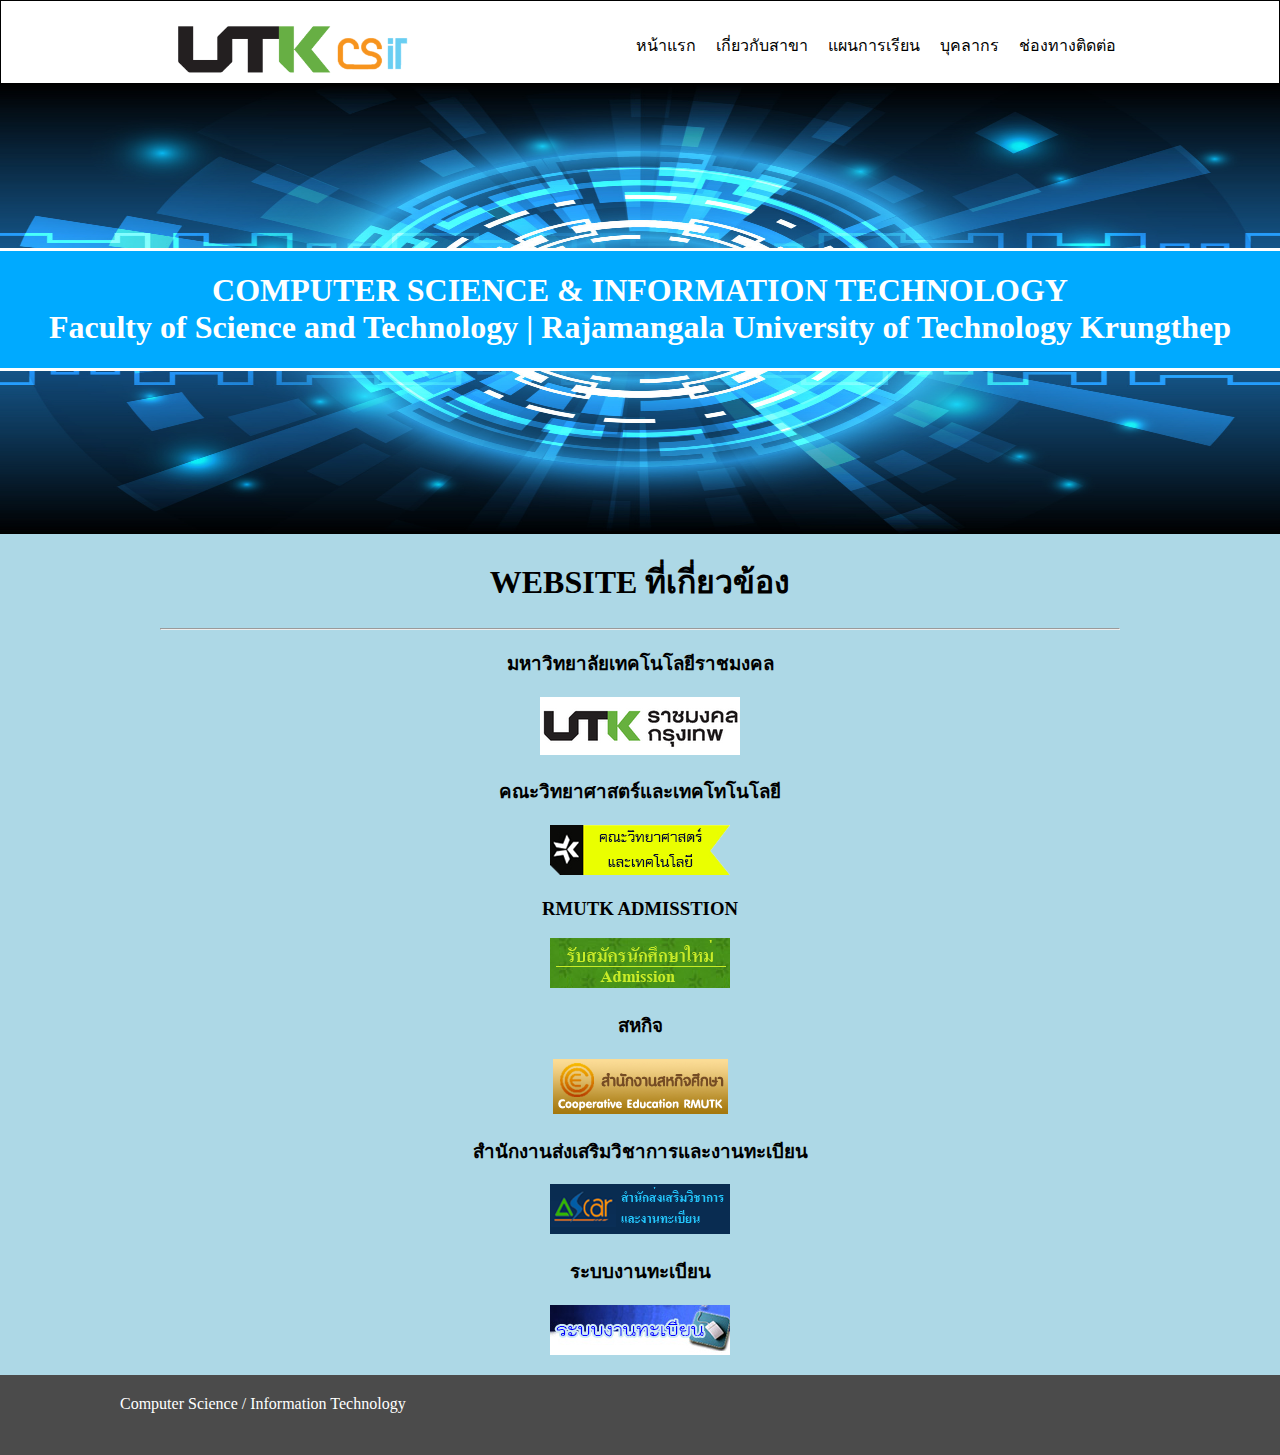
<file: index.html>
<!DOCTYPE html>
<html lang="en">
<head>
    <meta charset="UTF-8">
    <meta name="viewport" content="width=device-width, initial-scale=1.0">
    <title>CS & IT</title>
    <link rel="stylesheet" href="./styles/styles.css" />
    <link rel="stylesheet" href="./styles/color.css" />
    <link rel="stylesheet" href="./styles/tag.css" />
</head>
<body>
    <div class="header-bg">
        <div class="container">
            <div class="menubar">
                <div class="logo">
                    <!-- <h1><a href="#">RMUTK CS & IT </a></h1> -->
                    <img src="./public/logo/UTK-LOGO-CSIT.png" style="width: 240px;">
                </div>
                <ul class="menu">
                    <li>
                        <a href="./index.html">หน้าแรก</a>
                    </li>
                    <li>
                        <a href="./public/about.html">เกี่ยวกับสาขา</a>
                    </li>
                    <li>
                        <a href="./public/table.html">แผนการเรียน</a>
                    </li>
                    <li>
                        <a href="./public/teacher.html">บุคลากร</a>
                    </li>
                    <li>
                        <a href="./public/contact.html">ช่องทางติดต่อ</a>
                    </li>
                </ul>
            </div>
        </div>
    </div>

    <div class="banner-head">
        <img class="banner-img" src="./public/IMG/Sci-Fi-BG.jpg">
        <div class="child-banner-text">
            <h1>COMPUTER SCIENCE & INFORMATION TECHNOLOGY<br>
                Faculty of Science and Technology | Rajamangala University of Technology Krungthep</h1>
        </div>
    </div>

    <div class="container center">
        <h1>WEBSITE ที่เกี่ยวข้อง</h3><hr>
        <div>
            <h3>มหาวิทยาลัยเทคโนโลยีราชมงคล</h3>
            <img src="./public/logo/utk.png">
            <h3>คณะวิทยาศาสตร์และเทคโทโนโลยี</h3>
            <img src="./public/logo/scitec.png">
            <h3>RMUTK ADMISSTION</h3>
            <img src="./public/logo/admission.png">
            <h3>สหกิจ</h3>
            <img src="./public/logo/oce.png">
            <h3>สำนักงานส่งเสริมวิชาการและงานทะเบียน</h3>
            <img src="./public/logo/logoascar.png">
            <h3>ระบบงานทะเบียน</h3>
            <img src="./public/logo/reg.jpg">
        </div>
    </div>
    <footer>
        <p style="padding: 20px; margin-left: 100px;">Computer Science / Information Technology</p>
    </footer>
</body>
</html>
</file>
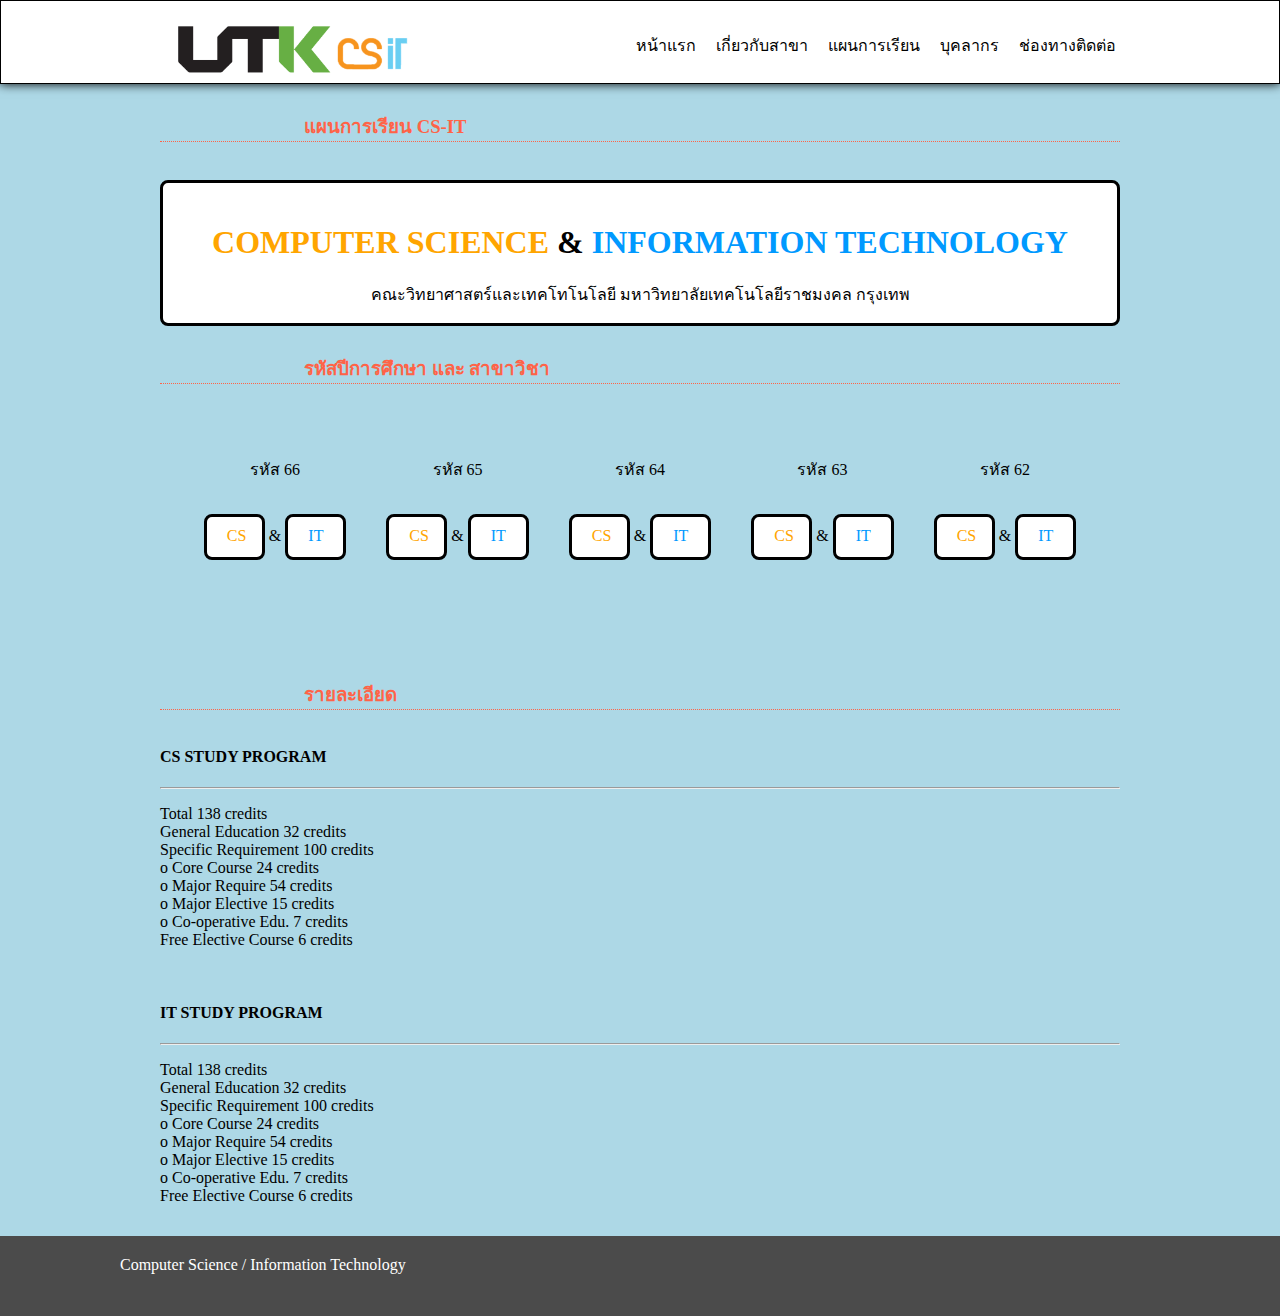
<file: public/table.html>
<!DOCTYPE html>
<html lang="en">
<head>
    <meta charset="UTF-8">
    <meta name="viewport" content="width=device-width, initial-scale=1.0">
    <title>แผนการเรียน</title>
    <link rel="stylesheet" href="../styles/color.css" />
    <link rel="stylesheet" href="../styles/styles.css" />
    <link rel="stylesheet" href="../styles/tag.css" />
    <style>
        div h3 {
            border-bottom: dotted 0.1em tomato;
            color: tomato;
            margin: 1.5em 0 2em 0;
        }
        div > h3 {
            padding: 0 15% 0 15%;
        }
        .center{
            display: flex;
            flex-wrap: wrap;
            justify-content: center;
        }
        .center > div {
            text-align: center;
            padding: 20px;
        }
    </style>
</head>
<body>
    <div class="header-bg">
        <div class="container">
            <div class="menubar">
                <div class="logo">
                    <img src="../public/logo/UTK-LOGO-CSIT.png" style="width: 240px;">
                </div>
                <ul class="menu">
                    <li>
                        <a href="../index.html">หน้าแรก</a>
                    </li>
                    <li>
                        <a href="../public/about.html">เกี่ยวกับสาขา</a>
                    </li>
                    <li>
                        <a href="../public/table.html">แผนการเรียน</a>
                    </li>
                    <li>
                        <a href="../public/teacher.html">บุคลากร</a>
                    </li>
                    <li>
                        <a href="../public/contact.html">ช่องทางติดต่อ</a>
                    </li>
                </ul>
            </div>
        </div>
    </div>


    <div class="box-png">
        <h3>แผนการเรียน CS-IT</h3>
        <div class="center">

            <div class="box-head">
                <h1> <span class="orange">COMPUTER SCIENCE</span> & <span class="blue">INFORMATION TECHNOLOGY</span> </h1>
                <p>คณะวิทยาศาสตร์และเทคโทโนโลยี มหาวิทยาลัยเทคโนโลยีราชมงคล กรุงเทพ</p>
            </div>
        </div>

        <h3>รหัสปีการศึกษา และ สาขาวิชา</h3>

            <div class="center">
                
                    <div>
                        <p>รหัส 66</p>
                        <p class="boxbutton"><a href="./curriculumJPEG/table-66-CS.html"><span class="orange">CS</span></a></p> &
                        <p class="boxbutton"><a href="./curriculumJPEG/table-66-IT.html"><span class="blue">IT</span></a></p>
                    </div>
                    <div>
                        <p>รหัส 65</p>
                        <p class="boxbutton"><a href="./curriculumJPEG/table-65-CS.html"><span class="orange">CS</span></a></p> &
                        <p class="boxbutton"><a href="./curriculumJPEG/table-65-IT.html"><span class="blue">IT</span></a></p>
                    </div>
                    <div>
                        <p>รหัส 64</p>
                        <p class="boxbutton"><a href="./curriculumJPEG/table-64-CS.html"><span class="orange">CS</span></a></p> &
                        <p class="boxbutton"><a href="./curriculumJPEG/table-64-IT.html"><span class="blue">IT</span></a></p>
                    </div>
                    <div>
                        <p>รหัส 63</p>
                        <p class="boxbutton"><a href="./curriculumJPEG/table-63-CS.html"><span class="orange">CS</span></a></p> &
                        <p class="boxbutton"><a href="./curriculumJPEG/table-63-IT.html"><span class="blue">IT</span></a></p>
                    </div>
                    <div>
                        <p>รหัส 62</p>
                        <p class="boxbutton"><a href="./curriculumJPEG/table-62-CS.html"><span class="orange">CS</span></a></p> &
                        <p class="boxbutton"><a href="./curriculumJPEG/table-62-IT.html"><span class="blue">IT</span></a></p>
                    </div>
                    
            </div>

        
    </div>

    <div class="box-png">
        <h3>รายละเอียด</h3>
        <div>
            <h4>CS STUDY PROGRAM</h1><hr>
            <p>
                Total	138	credits<br>
                General Education	32	credits<br>
                Specific Requirement	100	credits<br>
                  o  Core Course	24	credits<br>
                  o  Major Require	54	credits<br>
                  o  Major Elective	15	credits<br>
                  o  Co-operative Edu.	7	credits<br>
                Free Elective Course	6	credits
            </p>
            <br>
            <h4>IT STUDY PROGRAM</h4><hr>
            <p>
                Total	138	credits<br>
                General Education	32	credits<br>
                Specific Requirement	100	credits<br>
                o  Core Course	24	credits<br>
                o  Major Require	54	credits<br>
                o  Major Elective	15	credits<br>
                o  Co-operative Edu.	7	credits<br>
                Free Elective Course	6	credits<br>
            </p>

        </div>
    </div>
<footer>
    <p style="padding: 20px; margin-left: 100px;">Computer Science / Information Technology</p>
</footer>
</body>
</html>
</file>
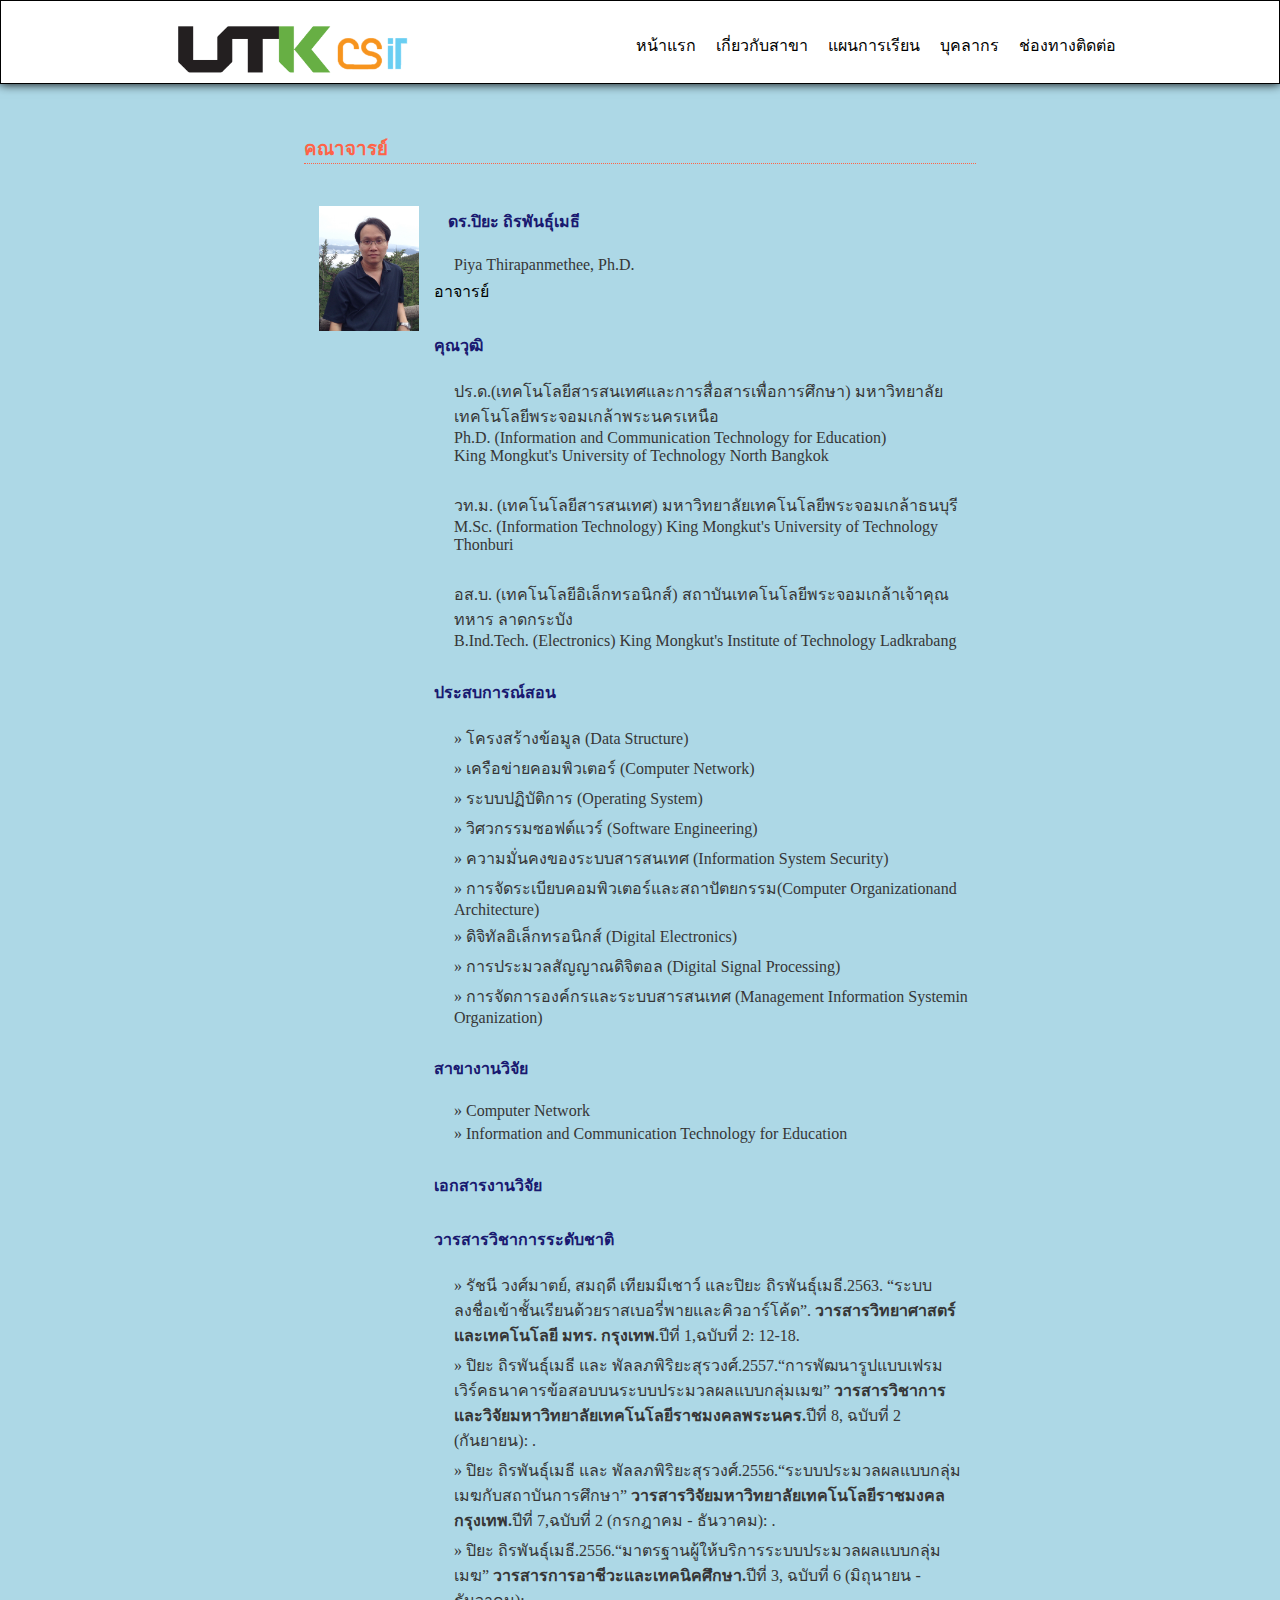
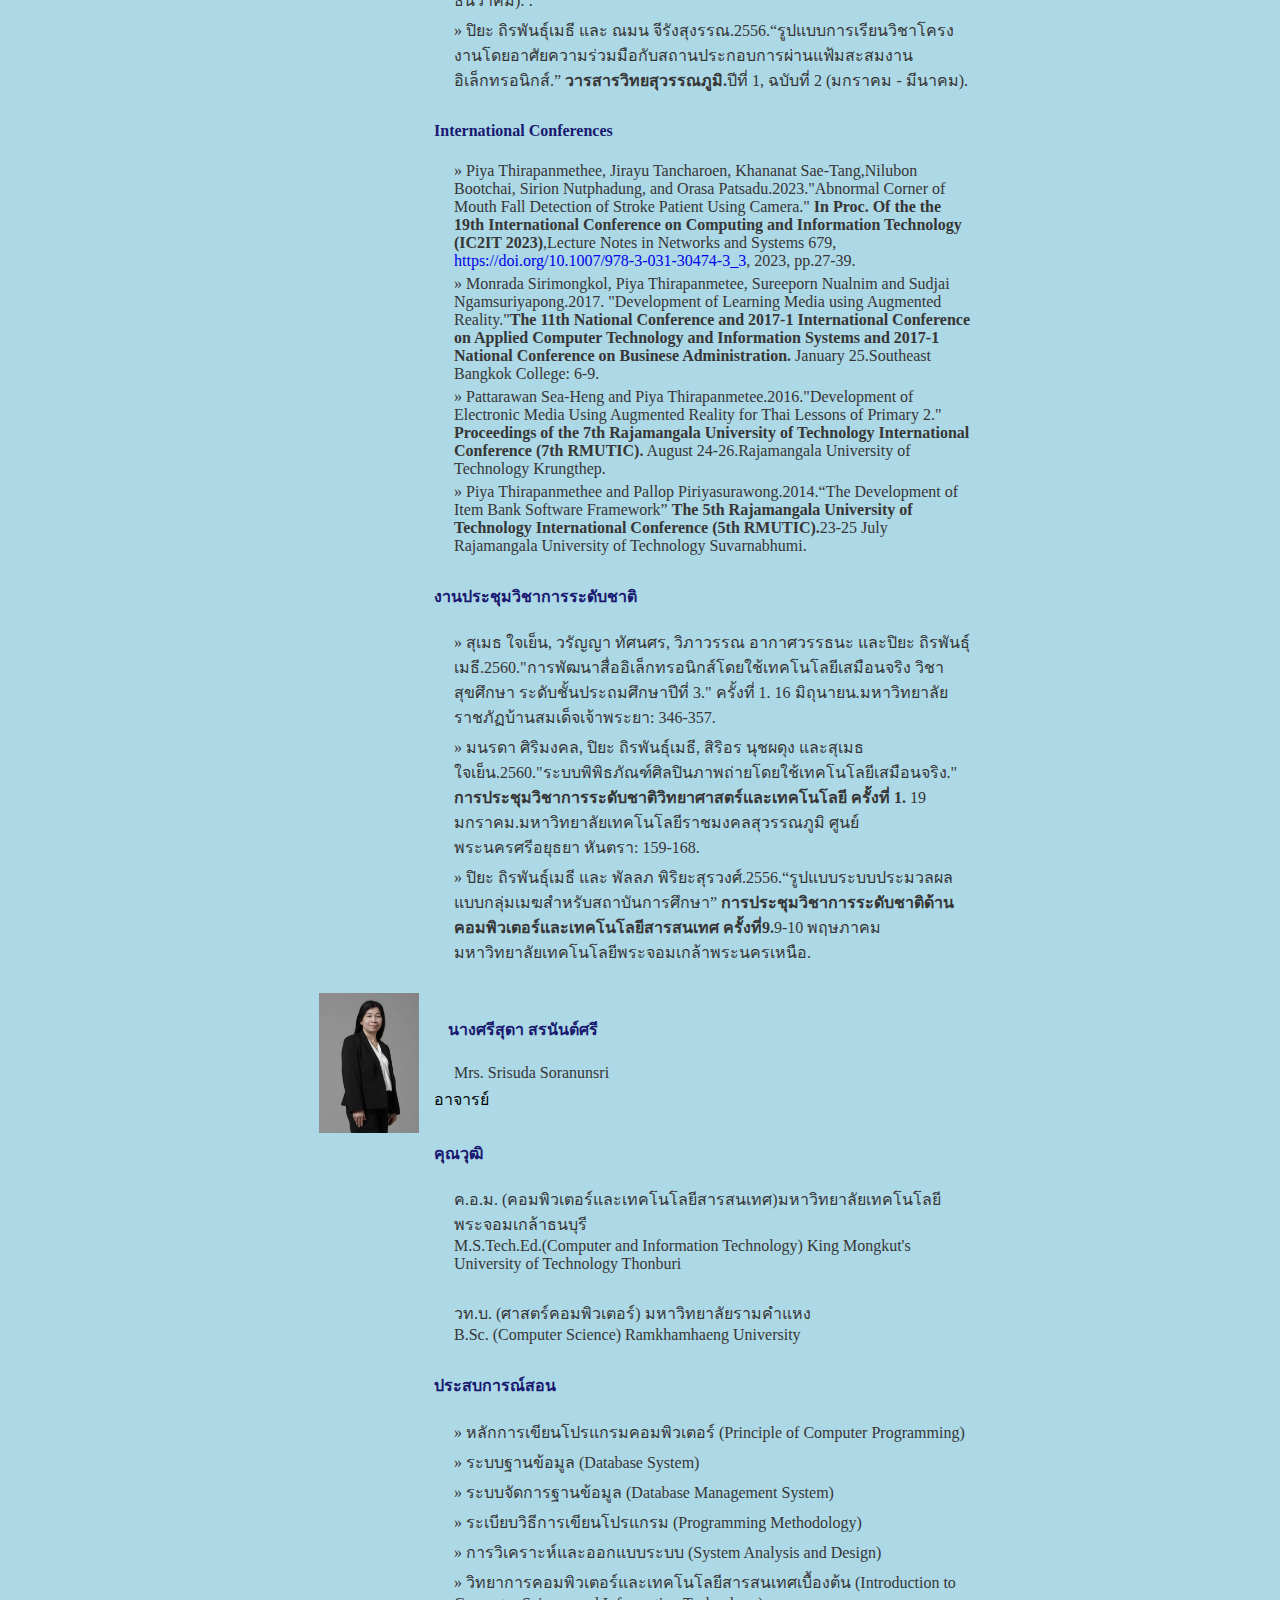
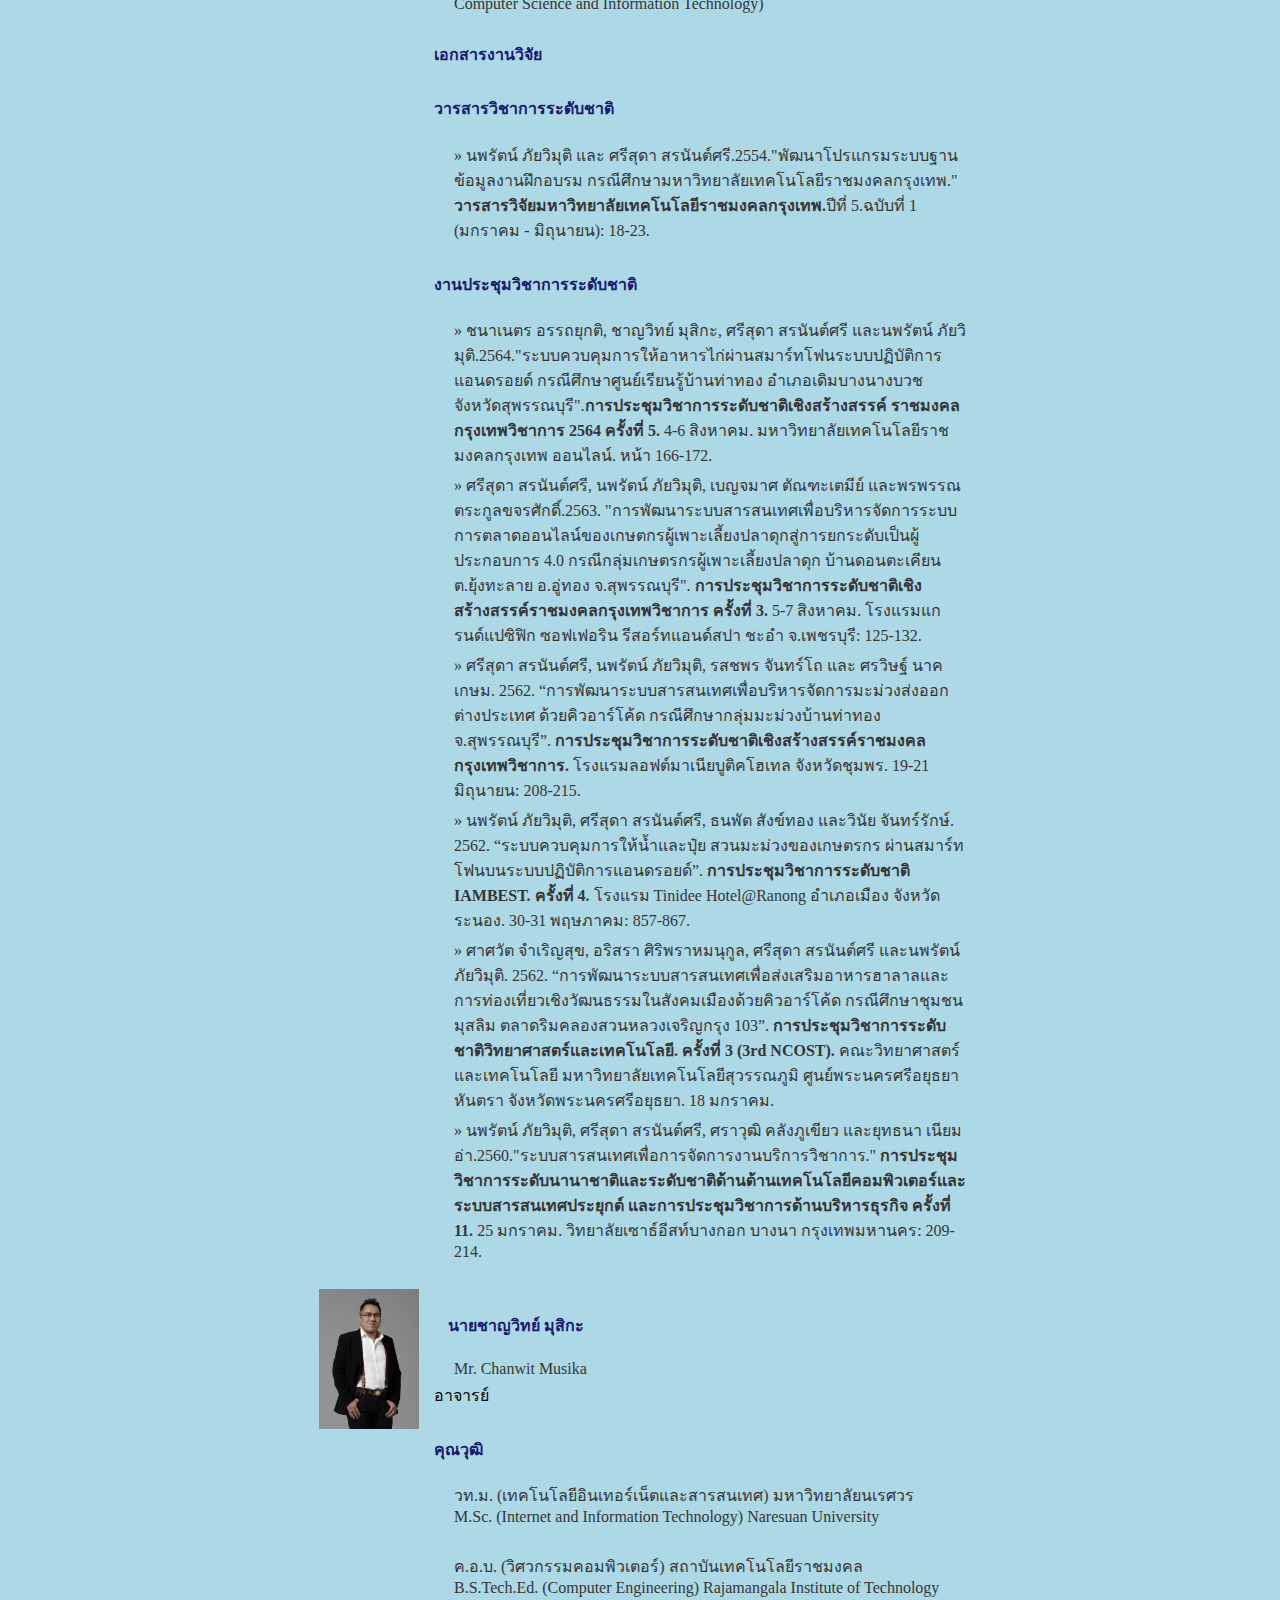
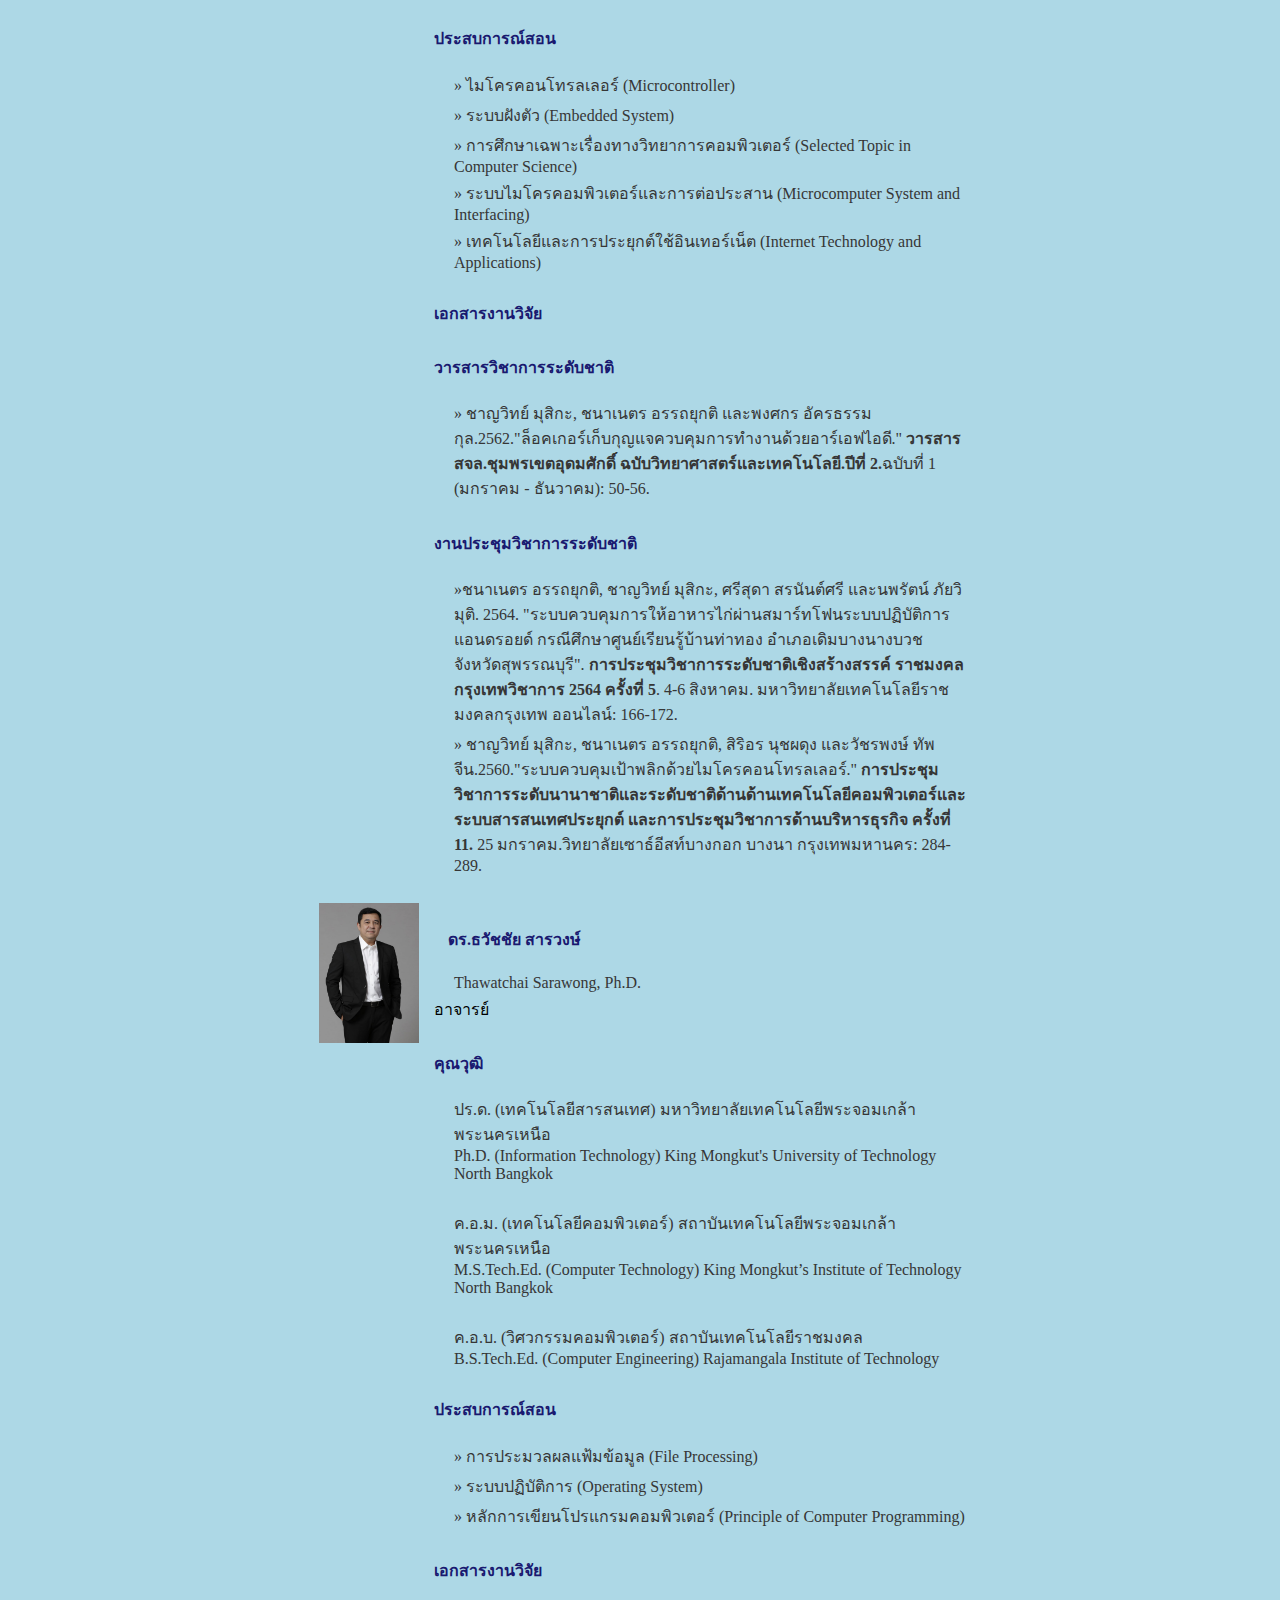
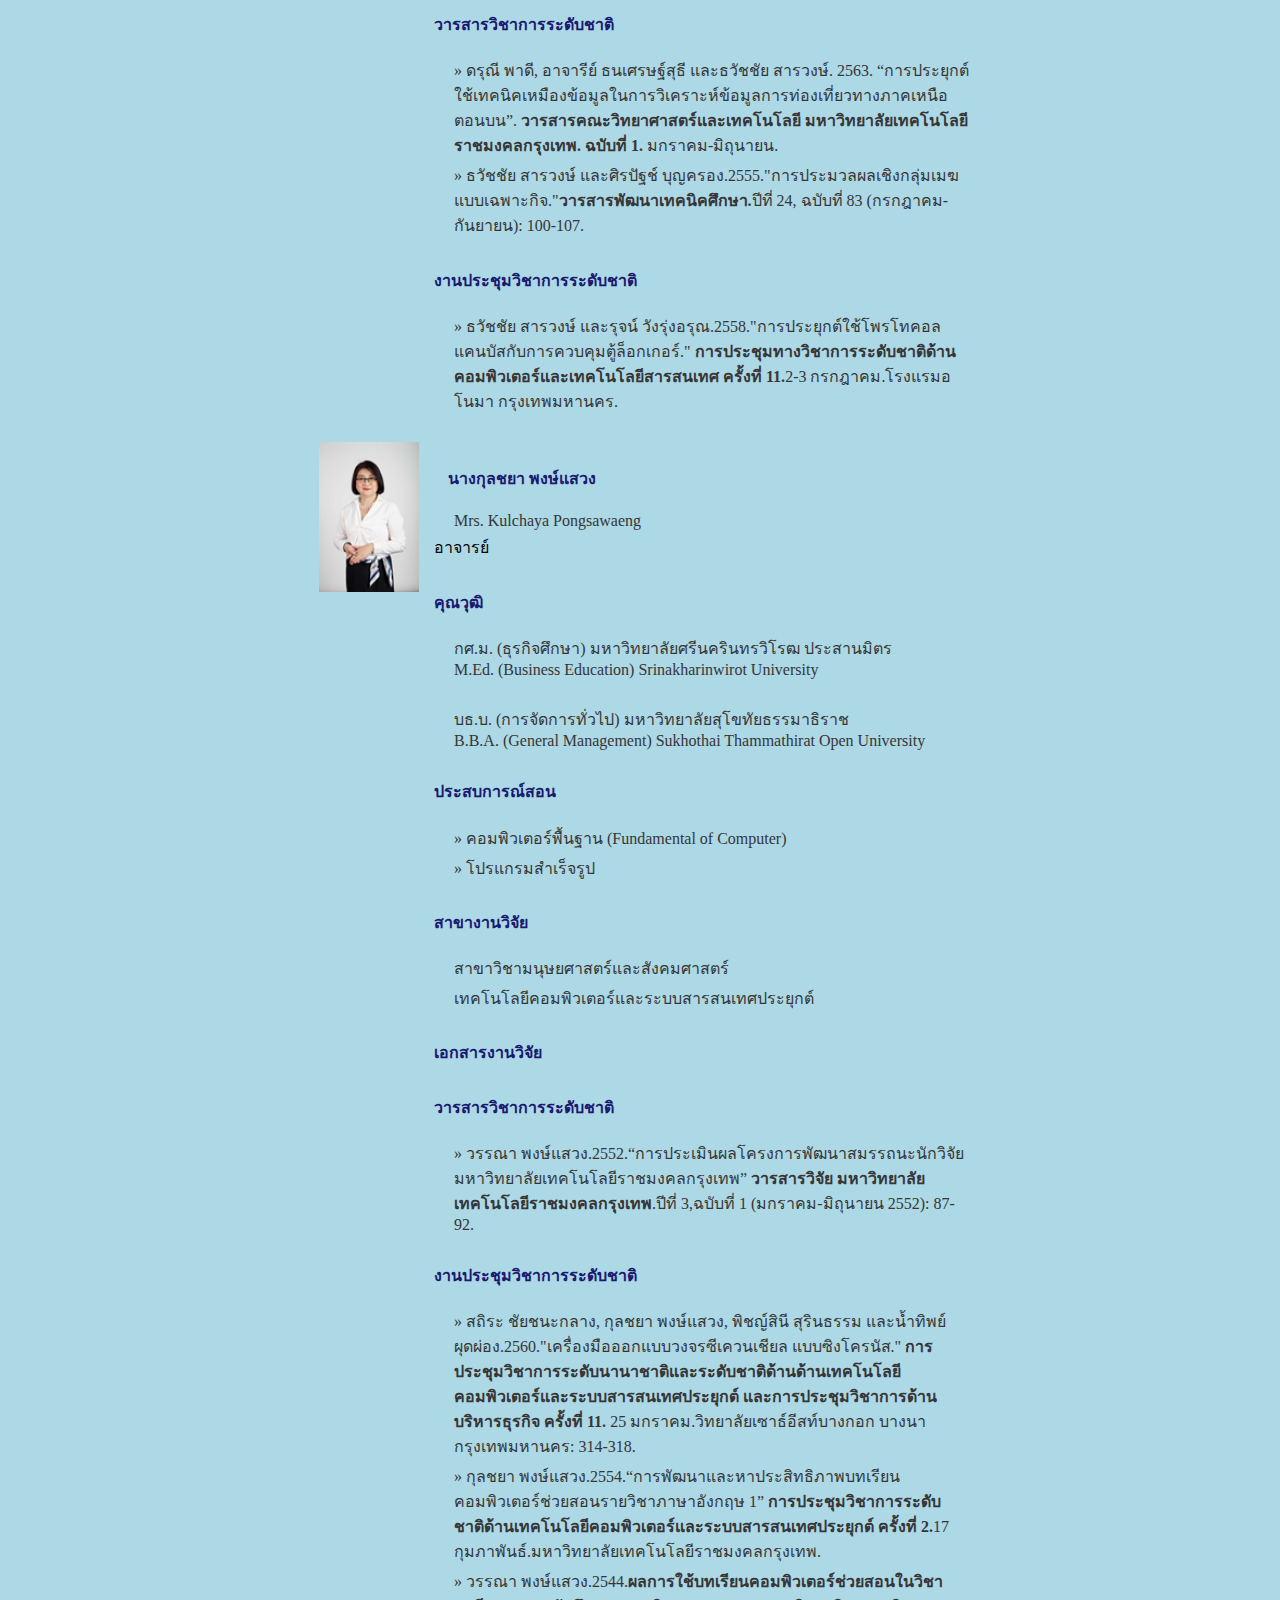
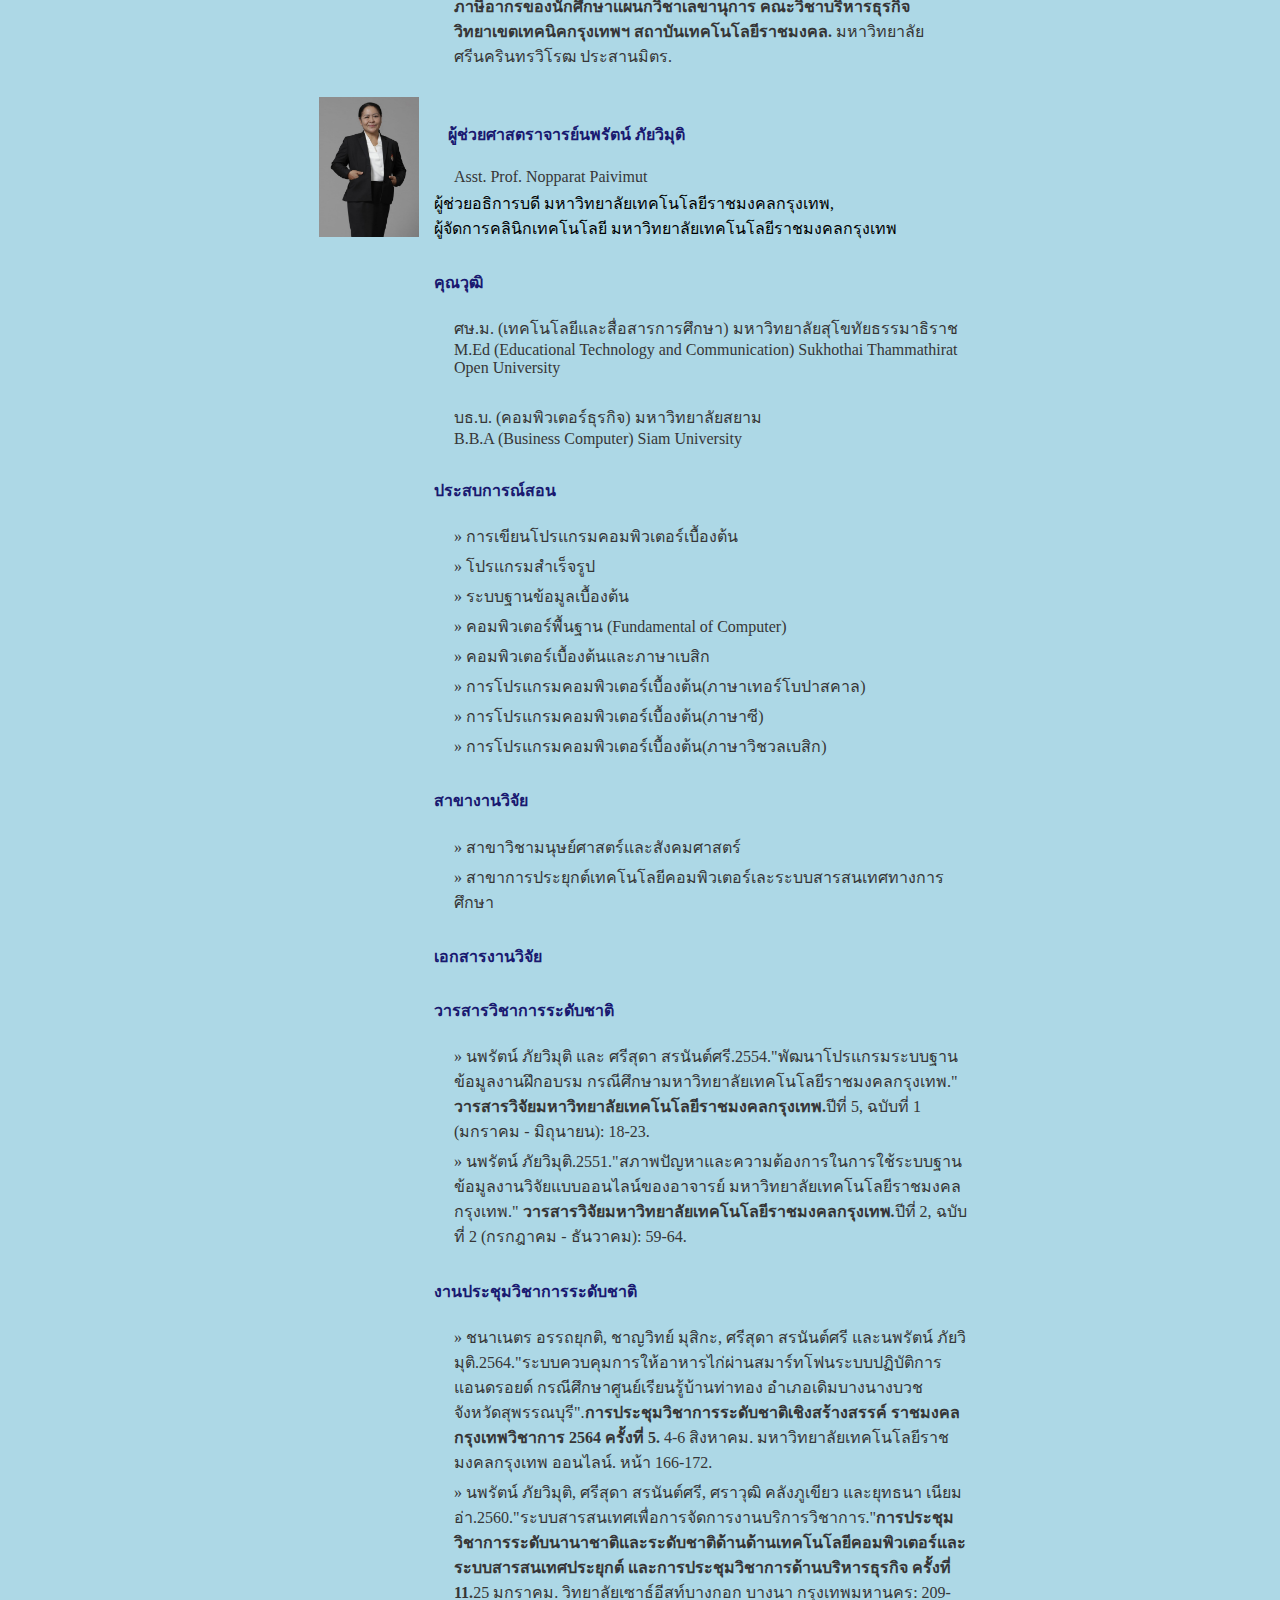
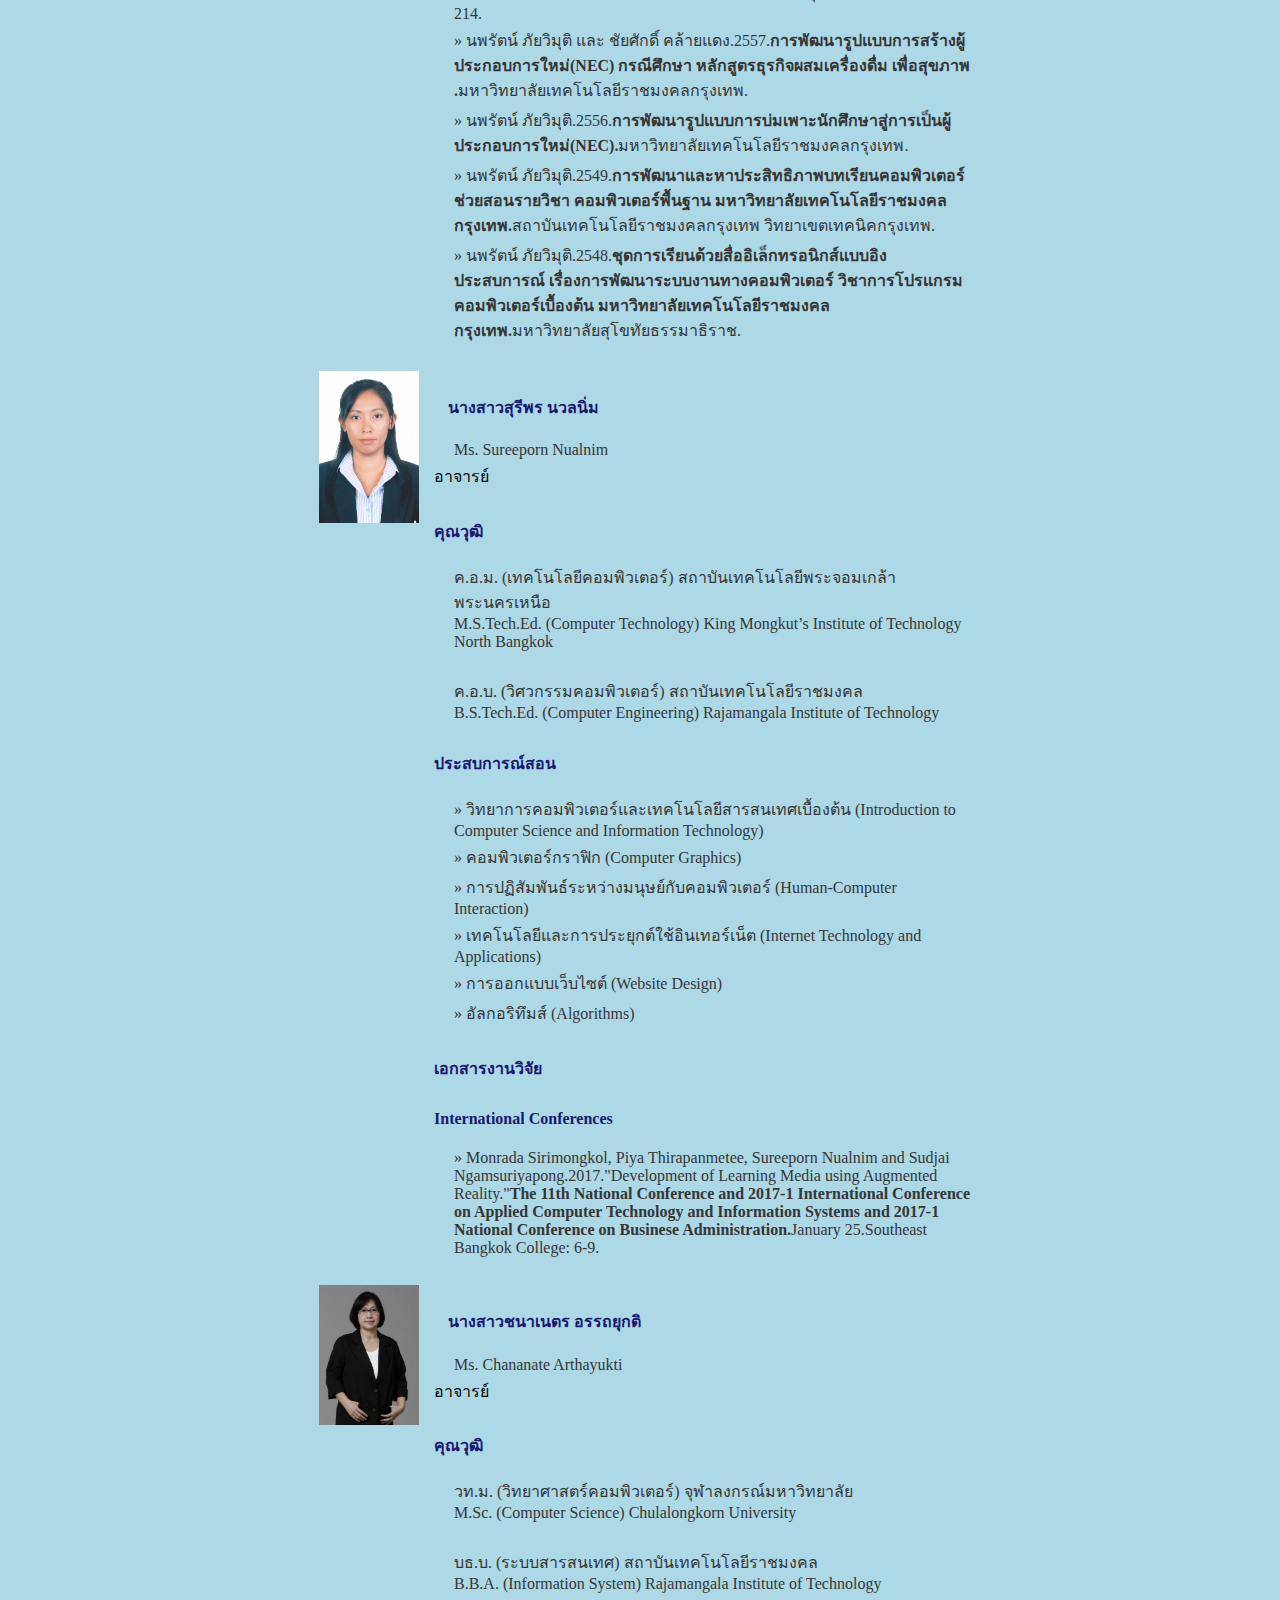
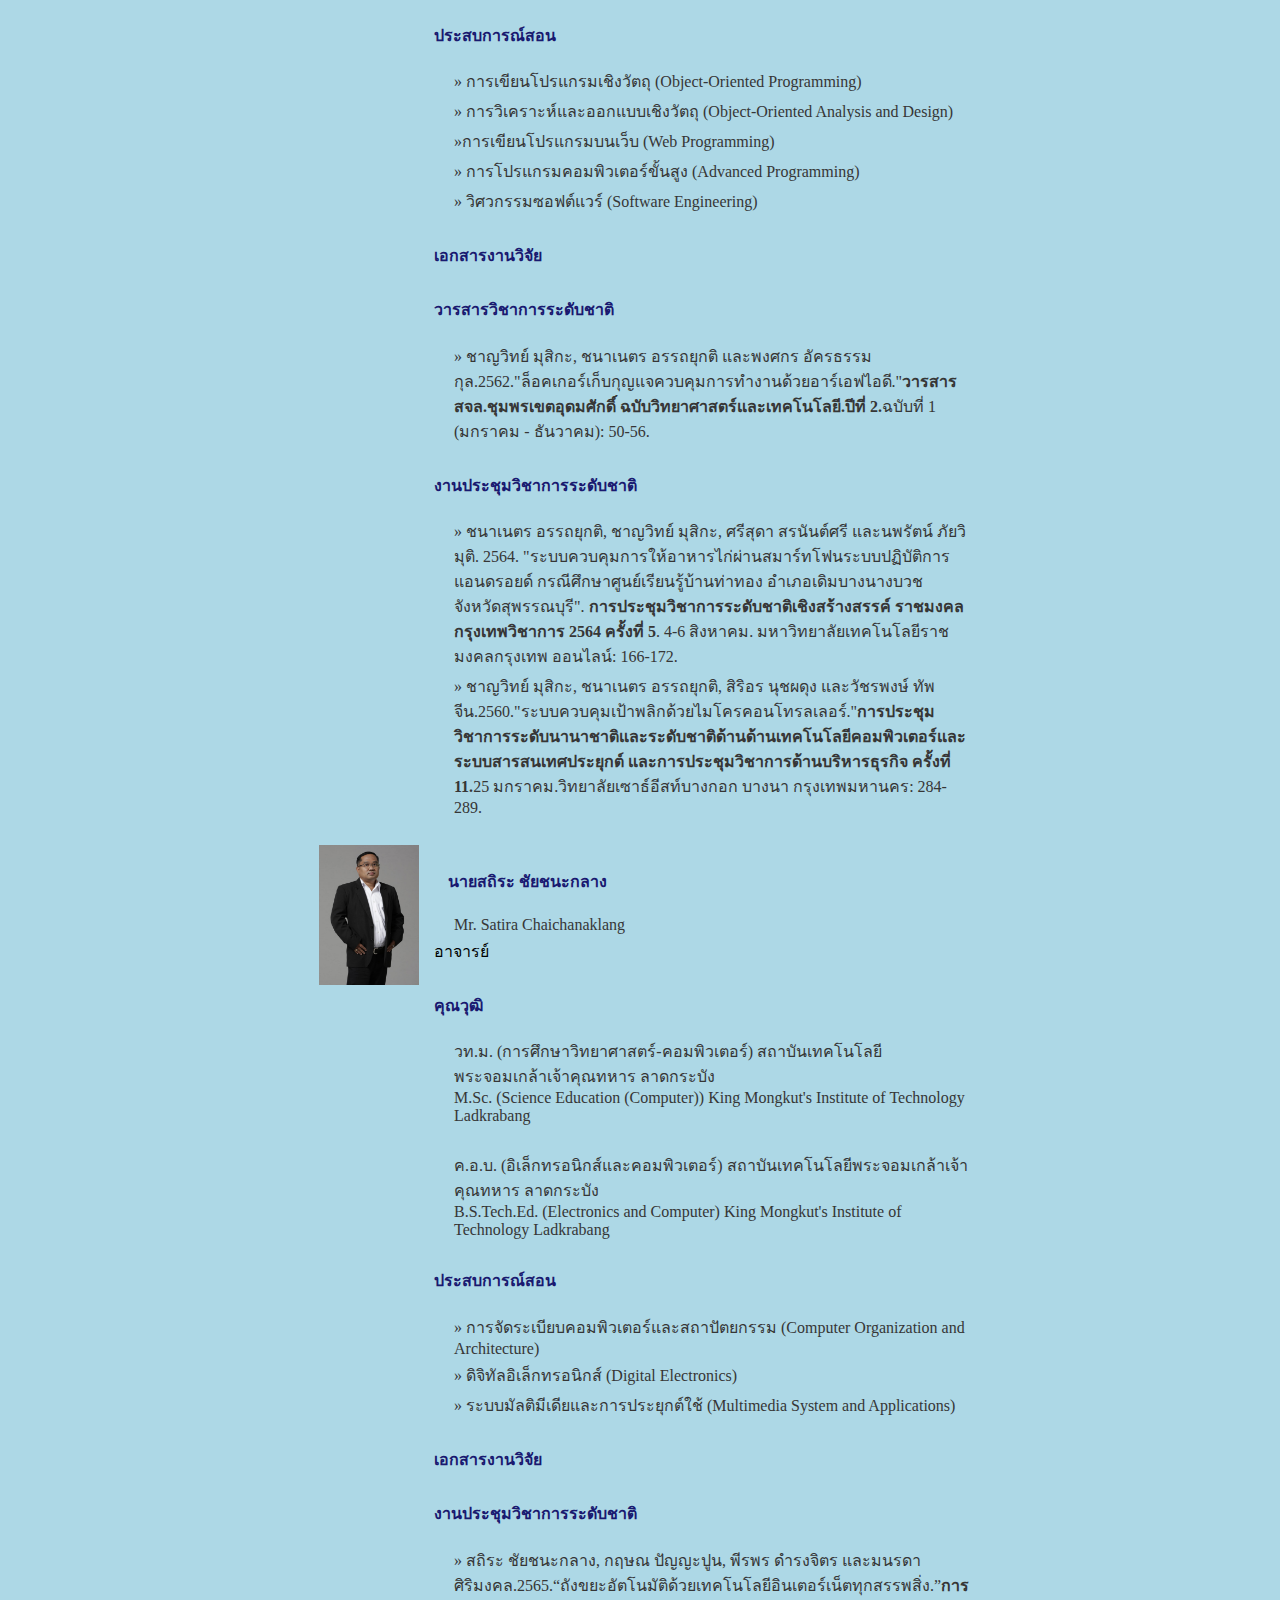
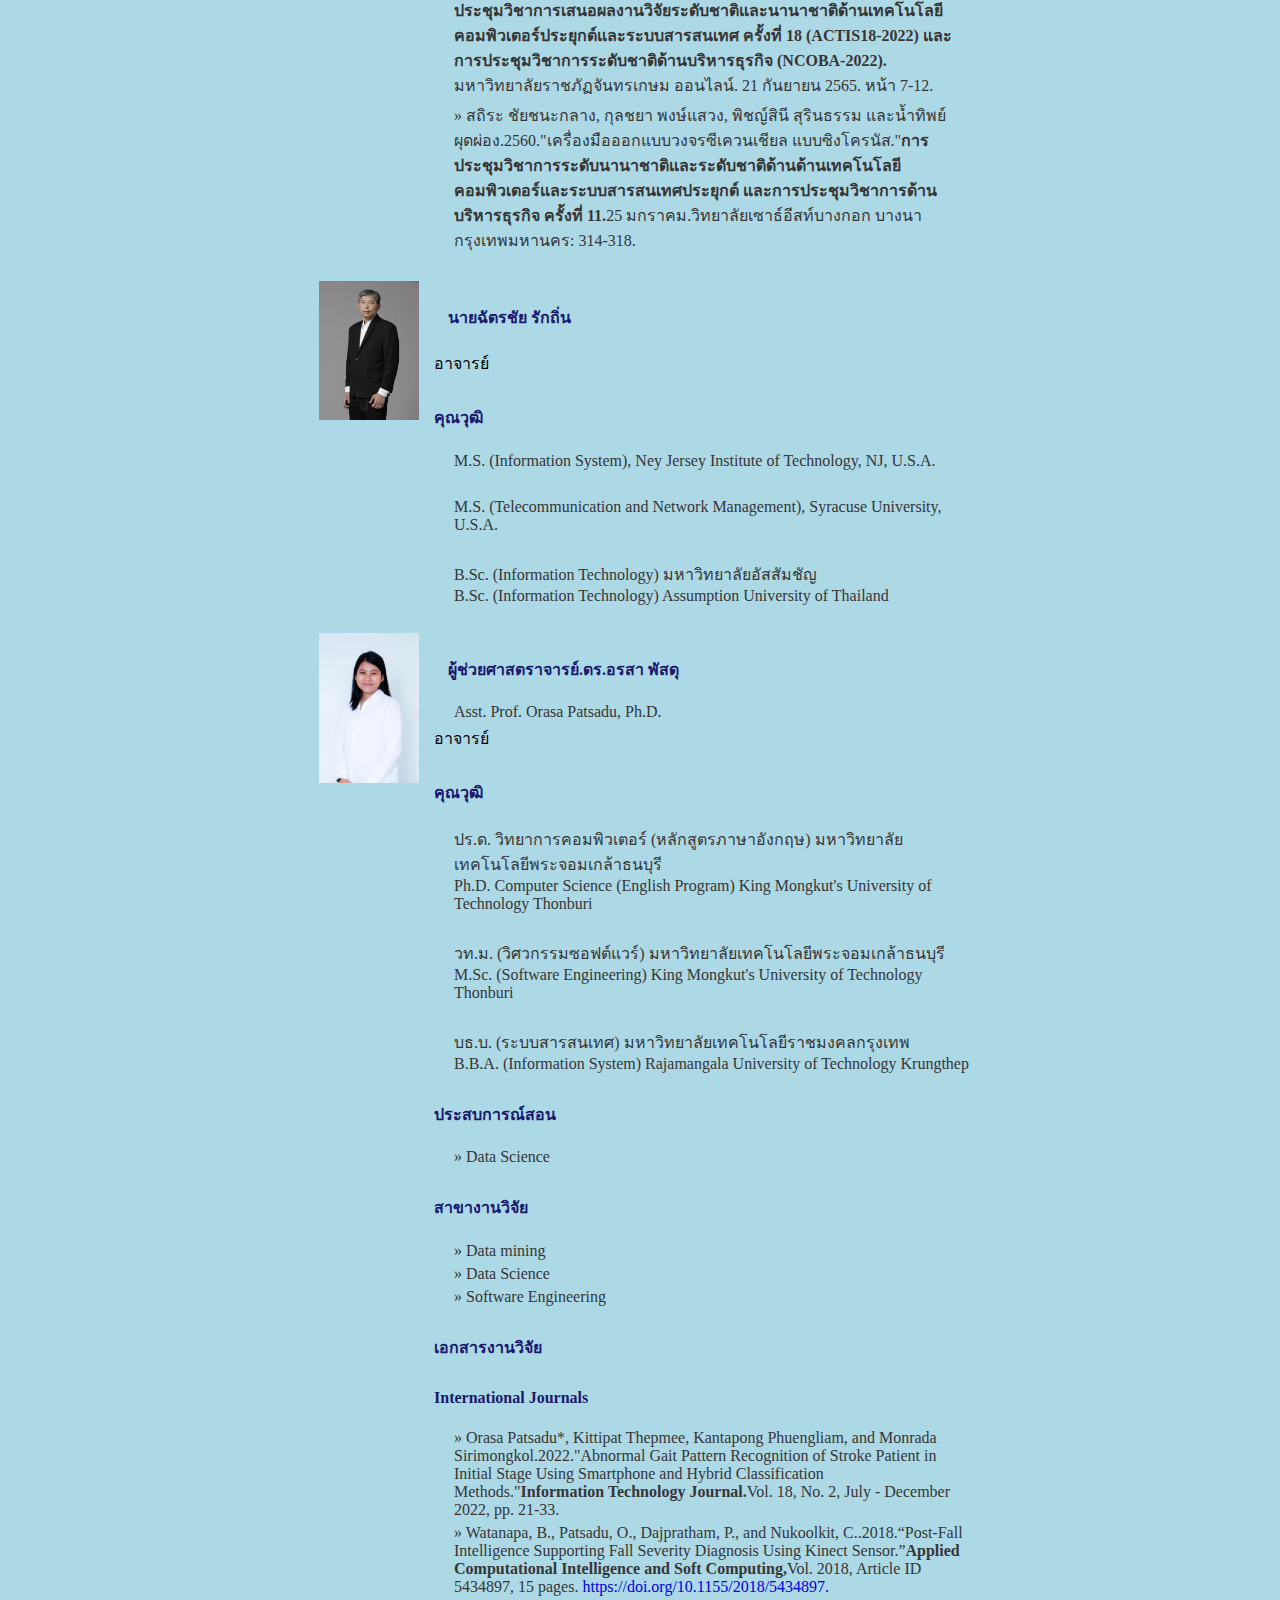
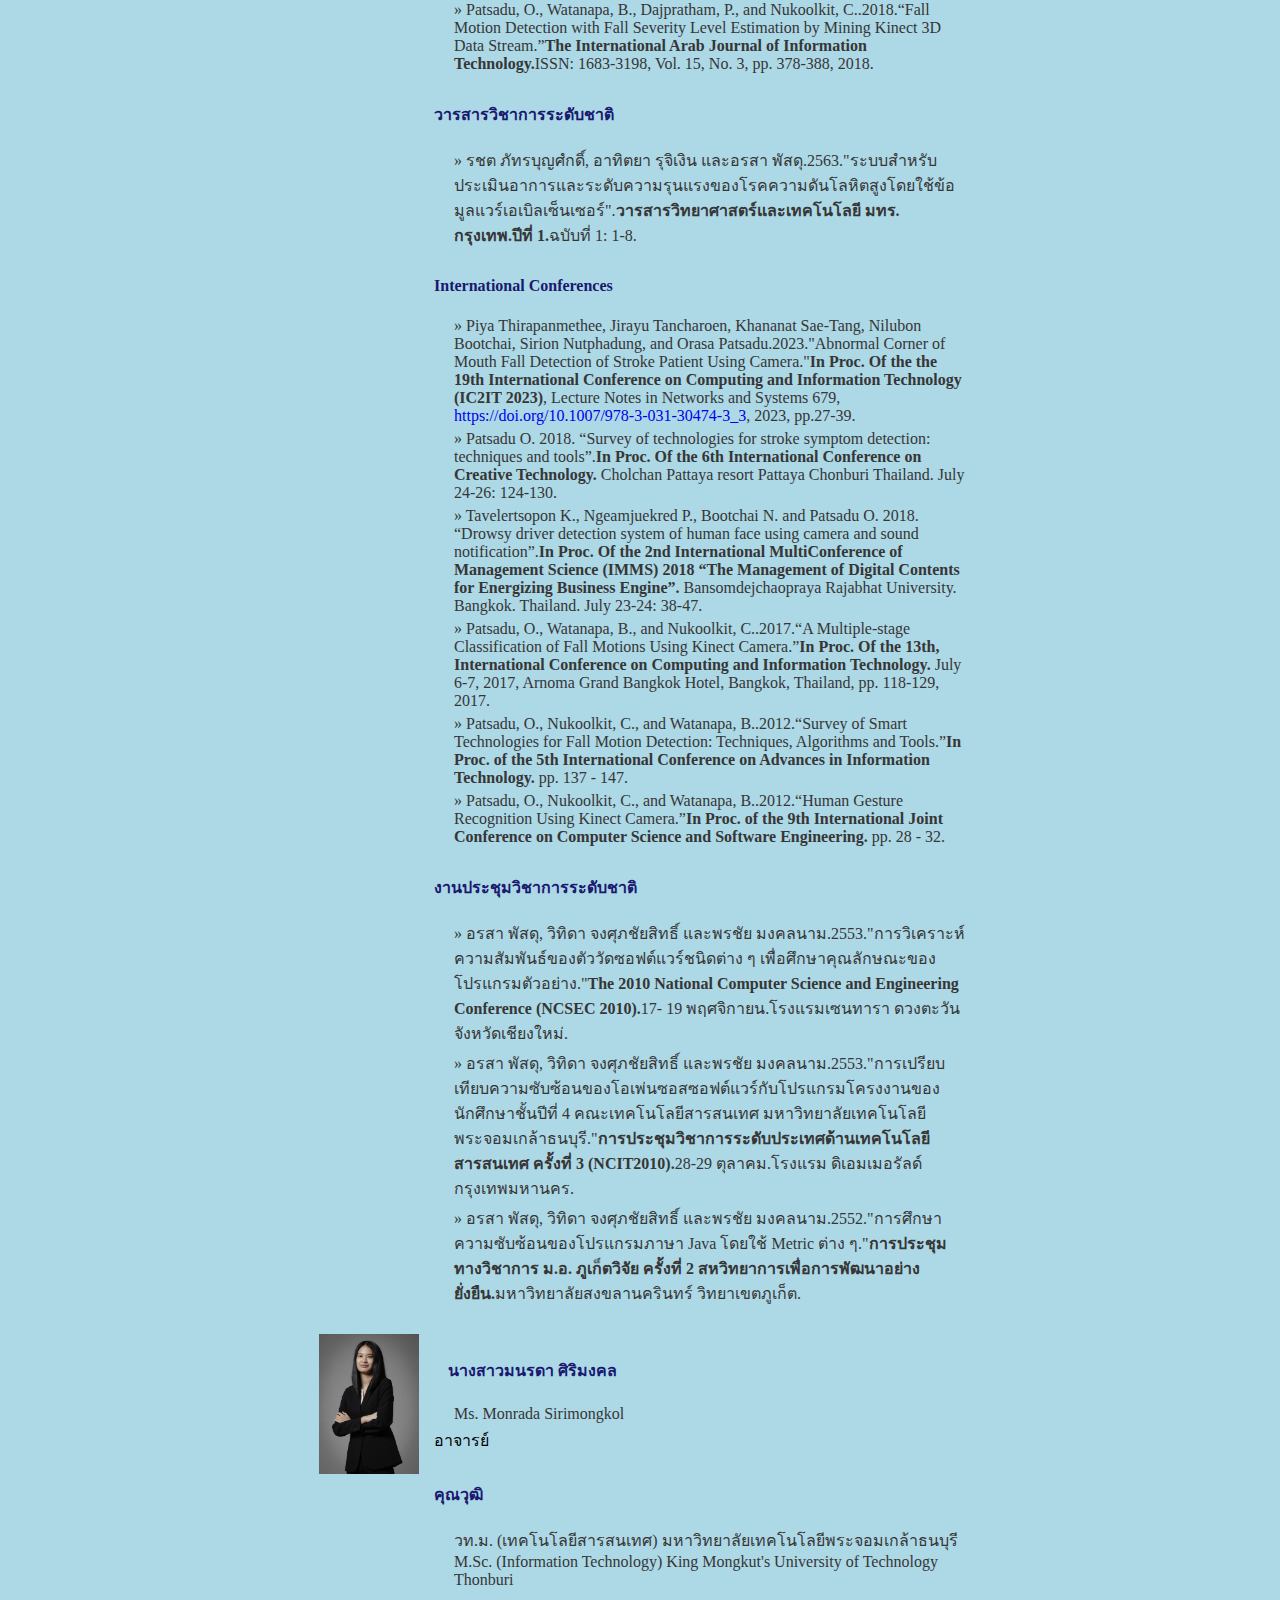
<file: public/teacher.html>
<!DOCTYPE html>
<html lang="en">
  <head>
    <meta charset="UTF-8" />
    <meta name="viewport" content="width=device-width, initial-scale=1.0" />
    <title>อาจารย์ผู้สอน</title>
    <link rel="stylesheet" href="../styles/color.css" />
    <link rel="stylesheet" href="../styles/styles.css" />
    <link rel="stylesheet" href="../styles/tag.css" />
    <style>
      section h3 {
        border-bottom: dotted 0.1em tomato;
        color: tomato;
        margin: 1.5em 0 2em 0;
      }
      section h4 {
        font-weight: bold;
        color: midnightblue;
        padding-top: 0.5em;
        margin-left: 130px;
      }
      section p {
        margin: 5px;
        margin-left: 150px;
        color: #363636;
      }
      div > section {
        padding: 0 15% 0 15%;
      }
    </style>
  </head>
  <body>
    <div class="header-bg">
      <div class="container">
          <div class="menubar">
              <div class="logo">
                  <img src="../public/logo/UTK-LOGO-CSIT.png" style="width: 240px;">
              </div>
              <ul class="menu">
                  <li>
                      <a href="../index.html">หน้าแรก</a>
                  </li>
                  <li>
                      <a href="../public/about.html">เกี่ยวกับสาขา</a>
                  </li>
                  <li>
                      <a href="../public/table.html">แผนการเรียน</a>
                  </li>
                  <li>
                      <a href="../public/teacher.html">บุคลากร</a>
                  </li>
                  <li>
                      <a href="../public/contact.html">ช่องทางติดต่อ</a>
                  </li>
              </ul>
          </div>
      </div>
  </div>

    <div class="margin">
      <div class="container margin">
        <section>
          <h3>คณาจารย์</h3>

          <img id="img" src="./teacherJPEG/piya-2.jpg" />
          <h4 style="margin-left: 9em">ดร.ปิยะ ถิรพันธุ์เมธี</h4>
          <p>Piya Thirapanmethee, Ph.D.</p>
          <div id="font12">
            อาจารย์
            <h4>คุณวุฒิ</h4>
              <p>
                ปร.ด.(เทคโนโลยีสารสนเทศและการสื่อสารเพื่อการศึกษา)
                มหาวิทยาลัยเทคโนโลยีพระจอมเกล้าพระนครเหนือ
                <br />
                Ph.D. (Information and Communication Technology for Education)
                <br />
                King Mongkut's University of Technology North Bangkok
              </p>
                <br />
              <p>
                วท.ม. (เทคโนโลยีสารสนเทศ)
                มหาวิทยาลัยเทคโนโลยีพระจอมเกล้าธนบุรี<br />
                M.Sc. (Information Technology) King Mongkut's University of
                Technology Thonburi
              </p>
                <br />
              <p>
                อส.บ. (เทคโนโลยีอิเล็กทรอนิกส์)
                สถาบันเทคโนโลยีพระจอมเกล้าเจ้าคุณทหาร ลาดกระบัง<br />
                B.Ind.Tech. (Electronics) King Mongkut's Institute of Technology
                Ladkrabang
              </p>
            <h4>ประสบการณ์สอน</h4>
              <p>» โครงสร้างข้อมูล (Data Structure)</p>
              <p>» เครือข่ายคอมพิวเตอร์ (Computer Network)</p>
              <p>» ระบบปฏิบัติการ (Operating System)</p>
              <p>» วิศวกรรมซอฟต์แวร์ (Software Engineering)</p>
              <p>» ความมั่นคงของระบบสารสนเทศ (Information System Security)</p>
              <p>» การจัดระเบียบคอมพิวเตอร์และสถาปัตยกรรม(Computer Organizationand Architecture)</p>
              <p>» ดิจิทัลอิเล็กทรอนิกส์ (Digital Electronics)</p>
              <p>» การประมวลสัญญาณดิจิตอล (Digital Signal Processing)</p>
              <p>» การจัดการองค์กรและระบบสารสนเทศ (Management Information Systemin Organization)</p>
            <h4>สาขางานวิจัย</h4>
              <p>» Computer Network</p>
              <p>» Information and Communication Technology for Education</p>
              <h4>เอกสารงานวิจัย</h4>
            <p><h4 id="tab">วารสารวิชาการระดับชาติ</h4></p>
              <p>» รัชนี วงศ์มาตย์, สมฤดี เทียมมีเชาว์ และปิยะ ถิรพันธุ์เมธี.2563. “ระบบลงชื่อเข้าชั้นเรียนด้วยราสเบอรี่พายและคิวอาร์โค้ด”.
                <b>วารสารวิทยาศาสตร์และเทคโนโลยี มทร. กรุงเทพ.</b>ปีที่ 1,ฉบับที่ 2: 12-18.</p>
              <p>» ปิยะ ถิรพันธุ์เมธี และ พัลลภพิริยะสุรวงศ์.2557.“การพัฒนารูปแบบเฟรมเวิร์คธนาคารข้อสอบบนระบบประมวลผลแบบกลุ่มเมฆ”
                <b>วารสารวิชาการและวิจัยมหาวิทยาลัยเทคโนโลยีราชมงคลพระนคร.</b>ปีที่ 8, ฉบับที่ 2 (กันยายน): .</p>
              <p>» ปิยะ ถิรพันธุ์เมธี และ พัลลภพิริยะสุรวงศ์.2556.“ระบบประมวลผลแบบกลุ่มเมฆกับสถาบันการศึกษา”
                <b>วารสารวิจัยมหาวิทยาลัยเทคโนโลยีราชมงคลกรุงเทพ.</b>ปีที่ 7,ฉบับที่ 2 (กรกฎาคม - ธันวาคม): .</p>
              <p>» ปิยะ ถิรพันธุ์เมธี.2556.“มาตรฐานผู้ให้บริการระบบประมวลผลแบบกลุ่มเมฆ”
                <b>วารสารการอาชีวะและเทคนิคศึกษา.</b>ปีที่ 3, ฉบับที่ 6 (มิถุนายน - ธันวาคม): .</p>
              <p>» ปิยะ ถิรพันธุ์เมธี และ ณมน จีรังสุงรรณ.2556.“รูปแบบการเรียนวิชาโครงงานโดยอาศัยความร่วมมือกับสถานประกอบการผ่านแฟ้มสะสมงานอิเล็กทรอนิกส์.”
                <b>วารสารวิทยสุวรรณภูมิ.</b>ปีที่ 1, ฉบับที่ 2 (มกราคม - มีนาคม).</p>
            <p><h4 id="tab">International Conferences</h4></p>
              <p>» Piya Thirapanmethee, Jirayu Tancharoen, Khananat Sae-Tang,Nilubon Bootchai, Sirion Nutphadung,
                and Orasa Patsadu.2023."Abnormal Corner of Mouth Fall Detection of Stroke Patient Using Camera."<b>
                In Proc. Of the the 19th International Conference on Computing and Information Technology (IC2IT 2023)</b>,Lecture Notes in Networks and Systems 679,
                <a href="https://doi.org/10.1007/978-3-031-30474-3_3">https://doi.org/10.1007/978-3-031-30474-3_3</a>, 2023, pp.27-39.
              </p>
              <p>» Monrada Sirimongkol, Piya Thirapanmetee, Sureeporn Nualnim and Sudjai Ngamsuriyapong.2017.
                "Development of Learning Media using Augmented Reality."<b>The 11th National Conference and 2017-1 International
                Conference on Applied Computer Technology and Information Systems and 2017-1 National Conference on Businese Administration.</b>
                January 25.Southeast Bangkok College: 6-9.
              </p>
              <p>» Pattarawan Sea-Heng and Piya Thirapanmetee.2016."Development of Electronic Media Using Augmented Reality for Thai Lessons of Primary 2."
                <b>Proceedings of the 7th Rajamangala University of Technology International Conference (7th RMUTIC).</b>
              August 24-26.Rajamangala University of Technology Krungthep.
              </p>
              <p>» Piya Thirapanmethee and Pallop Piriyasurawong.2014.“The Development of Item Bank Software Framework”
                <b>The 5th Rajamangala University of Technology International Conference (5th RMUTIC).</b>23-25 July Rajamangala University of Technology Suvarnabhumi.
              </p>
            <p><h4 id="tab">งานประชุมวิชาการระดับชาติ</h4></p>
              <p>» สุเมธ ใจเย็น, วรัญญา ทัศนศร, วิภาวรรณ อากาศวรรธนะ และปิยะ ถิรพันธุ์เมธี.2560."การพัฒนาสื่ออิเล็กทรอนิกส์โดยใช้เทคโนโลยีเสมือนจริง วิชาสุขศึกษา ระดับชั้นประถมศึกษาปีที่ 3." ครั้งที่ 1.
                </b>16 มิถุนายน.มหาวิทยาลัยราชภัฏบ้านสมเด็จเจ้าพระยา: 346-357.</p>
              <p>» มนรดา ศิริมงคล, ปิยะ ถิรพันธุ์เมธี, สิริอร นุชผดุง และสุเมธ ใจเย็น.2560."ระบบพิพิธภัณฑ์ศิลปินภาพถ่ายโดยใช้เทคโนโลยีเสมือนจริง."
                <b>การประชุมวิชาการระดับชาติวิทยาศาสตร์และเทคโนโลยี ครั้งที่ 1. </b>19 มกราคม.มหาวิทยาลัยเทคโนโลยีราชมงคลสุวรรณภูมิ ศูนย์พระนครศรีอยุธยา หันตรา: 159-168.</p>
              <p>» ปิยะ ถิรพันธุ์เมธี และ พัลลภ พิริยะสุรวงศ์.2556.“รูปแบบระบบประมวลผลแบบกลุ่มเมฆสำหรับสถาบันการศึกษา”
                <b>การประชุมวิชาการระดับชาติด้านคอมพิวเตอร์และเทคโนโลยีสารสนเทศ ครั้งที่9.</b>9-10 พฤษภาคม มหาวิทยาลัยเทคโนโลยีพระจอมเกล้าพระนครเหนือ.</p>

          </div>

          <br />

          <img id="img" src="./teacherJPEG/Srisuda-1.jpg" />
          <h4 style="margin-left: 9em">นางศรีสุดา สรนันต์ศรี</h4>
          <p>Mrs. Srisuda Soranunsri</p>
          <div id="font12">
            อาจารย์
              <h4>คุณวุฒิ</h4>
              <p>
                ค.อ.ม. (คอมพิวเตอร์และเทคโนโลยีสารสนเทศ)มหาวิทยาลัยเทคโนโลยีพระจอมเกล้าธนบุรี 
                <br />
                M.S.Tech.Ed.(Computer and Information Technology) King Mongkut's University of Technology Thonburi
              </p>
              <br />
              <p>
                วท.บ. (ศาสตร์คอมพิวเตอร์) มหาวิทยาลัยรามคำแหง <br />
                B.Sc. (Computer Science) Ramkhamhaeng University
              </p>

            <h4>ประสบการณ์สอน</h4>
              <p>» หลักการเขียนโปรแกรมคอมพิวเตอร์ (Principle of Computer Programming)</p>
              <p>» ระบบฐานข้อมูล (Database System)</p>
              <p>» ระบบจัดการฐานข้อมูล (Database Management System)</p>
              <p>» ระเบียบวิธีการเขียนโปรแกรม (Programming Methodology)</p>
              <p>» การวิเคราะห์และออกแบบระบบ (System Analysis and Design)</p>
              <p>» วิทยาการคอมพิวเตอร์และเทคโนโลยีสารสนเทศเบื้องต้น (Introduction to Computer Science and Information Technology)</p>
            <h4>เอกสารงานวิจัย</h4>
            <p><h4 id="tab">วารสารวิชาการระดับชาติ</h4></p>
              <p>» นพรัตน์ ภัยวิมุติ และ ศรีสุดา สรนันต์ศรี.2554."พัฒนาโปรแกรมระบบฐานข้อมูลงานฝึกอบรม กรณีศึกษามหาวิทยาลัยเทคโนโลยีราชมงคลกรุงเทพ."
                <b>วารสารวิจัยมหาวิทยาลัยเทคโนโลยีราชมงคลกรุงเทพ.</b>ปีที่ 5.ฉบับที่ 1 (มกราคม - มิถุนายน): 18-23.
              </p>

              <p><h4 id="tab">งานประชุมวิชาการระดับชาติ</h4></p>
              <p>» ชนาเนตร อรรถยุกติ, ชาญวิทย์ มุสิกะ, ศรีสุดา สรนันต์ศรี และนพรัตน์ ภัยวิมุติ.2564."ระบบควบคุมการให้อาหารไก่ผ่านสมาร์ทโฟนระบบปฏิบัติการแอนดรอยด์ 
                กรณีศึกษาศูนย์เรียนรู้บ้านท่าทอง อำเภอเดิมบางนางบวช จังหวัดสุพรรณบุรี".<b>การประชุมวิชาการระดับชาติเชิงสร้างสรรค์ ราชมงคลกรุงเทพวิชาการ 2564 ครั้งที่ 5.</b>
                4-6 สิงหาคม. มหาวิทยาลัยเทคโนโลยีราชมงคลกรุงเทพ ออนไลน์. หน้า 166-172. </p> 
                <p>» ศรีสุดา สรนันต์ศรี, นพรัตน์ ภัยวิมุติ, เบญจมาศ ตัณฑะเตมีย์ และพรพรรณ ตระกูลขจรศักดิ์.2563.
                  "การพัฒนาระบบสารสนเทศเพื่อบริหารจัดการระบบการตลาดออนไลน์ของเกษตกรผู้เพาะเลี้ยงปลาดุกสู่การยกระดับเป็นผู้ประกอบการ 4.0 กรณีกลุ่มเกษตรกรผู้เพาะเลี้ยงปลาดุก บ้านดอนตะเคียน ต.ยุ้งทะลาย อ.อู่ทอง จ.สุพรรณบุรี".
                  <b>การประชุมวิชาการระดับชาติเชิงสร้างสรรค์ราชมงคลกรุงเทพวิชาการ ครั้งที่ 3.</b>
                  5-7 สิงหาคม. โรงแรมแกรนด์แปซิฟิก ซอฟเฟอริน รีสอร์ทแอนด์สปา ชะอำ จ.เพชรบุรี: 125-132.
              </p>
              <p>» ศรีสุดา สรนันต์ศรี, นพรัตน์ ภัยวิมุติ, รสชพร จันทร์โถ และ ศรวิษฐ์ นาคเกษม. 2562. “การพัฒนาระบบสารสนเทศเพื่อบริหารจัดการมะม่วงส่งออกต่างประเทศ ด้วยคิวอาร์โค้ด กรณีศึกษากลุ่มมะม่วงบ้านท่าทอง จ.สุพรรณบุรี”.
              <b>การประชุมวิชาการระดับชาติเชิงสร้างสรรค์ราชมงคลกรุงเทพวิชาการ.</b> โรงแรมลอฟต์มาเนียบูติคโฮเทล จังหวัดชุมพร. 19-21 มิถุนายน: 208-215. </p>
              <p>» นพรัตน์ ภัยวิมุติ, ศรีสุดา สรนันต์ศรี, ธนพัต สังข์ทอง และวินัย จันทร์รักษ์. 2562. “ระบบควบคุมการให้น้ำและปุ๋ย สวนมะม่วงของเกษตรกร ผ่านสมาร์ทโฟนบนระบบปฏิบัติการแอนดรอยด์”.
              <b>การประชุมวิชาการระดับชาติ IAMBEST. ครั้งที่ 4.</b> โรงแรม Tinidee Hotel@Ranong อำเภอเมือง จังหวัดระนอง. 30-31 พฤษภาคม: 857-867. </p>
              <p>» ศาศวัต จำเริญสุข, อริสรา ศิริพราหมนุกูล, ศรีสุดา สรนันต์ศรี และนพรัตน์ ภัยวิมุติ. 2562.
                “การพัฒนาระบบสารสนเทศเพื่อส่งเสริมอาหารฮาลาลและการท่องเที่ยวเชิงวัฒนธรรมในสังคมเมืองด้วยคิวอาร์โค้ด กรณีศึกษาชุมชนมุสลิม ตลาดริมคลองสวนหลวงเจริญกรุง 103”.
                <b>การประชุมวิชาการระดับชาติวิทยาศาสตร์และเทคโนโลยี. ครั้งที่ 3 (3rd NCOST).</b>
                คณะวิทยาศาสตร์และเทคโนโลยี มหาวิทยาลัยเทคโนโลยีสุวรรณภูมิ ศูนย์พระนครศรีอยุธยา หันตรา จังหวัดพระนครศรีอยุธยา. 18 มกราคม.
              </p>
              <p>» นพรัตน์ ภัยวิมุติ, ศรีสุดา สรนันต์ศรี, ศราวุฒิ คลังภูเขียว และยุทธนา เนียมอ่า.2560."ระบบสารสนเทศเพื่อการจัดการงานบริการวิชาการ."
                <b>การประชุมวิชาการระดับนานาชาติและระดับชาติด้านด้านเทคโนโลยีคอมพิวเตอร์และระบบสารสนเทศประยุกต์ และการประชุมวิชาการด้านบริหารธุรกิจ ครั้งที่ 11.
                  </b>25 มกราคม. วิทยาลัยเซาธ์อีสท์บางกอก บางนา กรุงเทพมหานคร: 209-214.
              </p>

          </div>

          <br />

          <img id="img" src="./teacherJPEG/chanwit-1.jpg" />
          <h4 style="margin-left: 9em">นายชาญวิทย์ มุสิกะ</h4>
          <p>Mr. Chanwit Musika</p>
          <div id="font12">
            อาจารย์
            <h4>คุณวุฒิ</h4>
              <p>วท.ม. (เทคโนโลยีอินเทอร์เน็ตและสารสนเทศ) มหาวิทยาลัยนเรศวร
              <br />M.Sc. (Internet and Information Technology) Naresuan University </p>
                <br />
              <p>ค.อ.บ. (วิศวกรรมคอมพิวเตอร์) สถาบันเทคโนโลยีราชมงคล 
                <br />B.S.Tech.Ed. (Computer Engineering) Rajamangala Institute of Technology </p>
            <h4>ประสบการณ์สอน</h4>
              <p>» ไมโครคอนโทรลเลอร์ (Microcontroller)</p>
              <p>» ระบบฝังตัว (Embedded System)</p>
              <p>» การศึกษาเฉพาะเรื่องทางวิทยาการคอมพิวเตอร์ (Selected Topic in Computer Science) </p>
              <p>» ระบบไมโครคอมพิวเตอร์และการต่อประสาน (Microcomputer System and Interfacing) </p>
              <p>» เทคโนโลยีและการประยุกต์ใช้อินเทอร์เน็ต (Internet Technology and Applications) </p>
            <h4>เอกสารงานวิจัย</h4>
            <p><h4 id="tab">วารสารวิชาการระดับชาติ</h4></p>
              <p>» ชาญวิทย์ มุสิกะ, ชนาเนตร อรรถยุกติ และพงศกร อัครธรรมกุล.2562."ล็อคเกอร์เก็บกุญแจควบคุมการทำงานด้วยอาร์เอฟไอดี."
                <b>วารสาร สจล.ชุมพรเขตอุดมศักดิ์ ฉบับวิทยาศาสตร์และเทคโนโลยี.ปีที่ 2.</b >ฉบับที่ 1 (มกราคม - ธันวาคม): 50-56. </p>
            <p><h4 id="tab">งานประชุมวิชาการระดับชาติ</h4></p>
              <p>»ชนาเนตร อรรถยุกติ, ชาญวิทย์ มุสิกะ, ศรีสุดา สรนันต์ศรี และนพรัตน์ ภัยวิมุติ. 2564. 
                "ระบบควบคุมการให้อาหารไก่ผ่านสมาร์ทโฟนระบบปฏิบัติการแอนดรอยด์ กรณีศึกษาศูนย์เรียนรู้บ้านท่าทอง อำเภอเดิมบางนางบวช จังหวัดสุพรรณบุรี".
                <b>การประชุมวิชาการระดับชาติเชิงสร้างสรรค์ ราชมงคลกรุงเทพวิชาการ 2564 ครั้งที่ 5</b >. 4-6 สิงหาคม. มหาวิทยาลัยเทคโนโลยีราชมงคลกรุงเทพ ออนไลน์: 166-172. </p>
              <p>» ชาญวิทย์ มุสิกะ, ชนาเนตร อรรถยุกติ, สิริอร นุชผดุง และวัชรพงษ์ ทัพจีน.2560."ระบบควบคุมเป้าพลิกด้วยไมโครคอนโทรลเลอร์."
                <b>การประชุมวิชาการระดับนานาชาติและระดับชาติด้านด้านเทคโนโลยีคอมพิวเตอร์และระบบสารสนเทศประยุกต์ และการประชุมวิชาการด้านบริหารธุรกิจ ครั้งที่ 11.</b>
                25 มกราคม.วิทยาลัยเซาธ์อีสท์บางกอก บางนา กรุงเทพมหานคร: 284-289. </p>

          </div>

          <br />

          <img id="img" src="./teacherJPEG/Thawadchai-1.jpg" />
          <h4 style="margin-left: 9em">ดร.ธวัชชัย สารวงษ์</h4>
          <p>Thawatchai Sarawong, Ph.D.</p>
          <div id="font12">
            อาจารย์
            <h4>คุณวุฒิ</h4>
              <p>ปร.ด. (เทคโนโลยีสารสนเทศ) มหาวิทยาลัยเทคโนโลยีพระจอมเกล้าพระนครเหนือ <br />
                Ph.D. (Information Technology) King Mongkut's University of Technology North Bangkok </p>
              <br />
              <p>ค.อ.ม. (เทคโนโลยีคอมพิวเตอร์) สถาบันเทคโนโลยีพระจอมเกล้าพระนครเหนือ <br />
                M.S.Tech.Ed. (Computer Technology) King Mongkut’s Institute of Technology North Bangkok </p>
              <br />
              <p>ค.อ.บ. (วิศวกรรมคอมพิวเตอร์) สถาบันเทคโนโลยีราชมงคล <br />
                B.S.Tech.Ed. (Computer Engineering) Rajamangala Institute of Technology </p>
            <h4>ประสบการณ์สอน</h4>
              <p>» การประมวลผลแฟ้มข้อมูล (File Processing)</p>
              <p>» ระบบปฏิบัติการ (Operating System)</p>
              <p>» หลักการเขียนโปรแกรมคอมพิวเตอร์ (Principle of Computer Programming) </p>
            <h4>เอกสารงานวิจัย</h4>
              <p><h4 id="tab">วารสารวิชาการระดับชาติ</h4></p>
              <p>» ดรุณี พาดี, อาจารีย์ ธนเศรษฐ์สุธี และธวัชชัย สารวงษ์. 2563. “การประยุกต์ใช้เทคนิคเหมืองข้อมูลในการวิเคราะห์ข้อมูลการท่องเที่ยวทางภาคเหนือตอนบน”.
              <b >วารสารคณะวิทยาศาสตร์และเทคโนโลยี มหาวิทยาลัยเทคโนโลยีราชมงคลกรุงเทพ. ฉบับที่ 1.</b > มกราคม-มิถุนายน. </p>
              <p>» ธวัชชัย สารวงษ์ และศิรปัฐช์ บุญครอง.2555."การประมวลผลเชิงกลุ่มเมฆแบบเฉพาะกิจ."<b>วารสารพัฒนาเทคนิคศึกษา.</b>ปีที่ 24, ฉบับที่ 83 (กรกฎาคม-กันยายน): 100-107. </p>
            <p><h4 id="tab">งานประชุมวิชาการระดับชาติ</h4></p>
              <p>» ธวัชชัย สารวงษ์ และรุจน์ วังรุ่งอรุณ.2558."การประยุกต์ใช้โพรโทคอลแคนบัสกับการควบคุมตู้ล็อกเกอร์."
                <b >การประชุมทางวิชาการระดับชาติด้านคอมพิวเตอร์และเทคโนโลยีสารสนเทศ ครั้งที่ 11.</b >2-3 กรกฎาคม.โรงแรมอโนมา กรุงเทพมหานคร. </p>

          </div>

          <br />

          <img id="img" src="./teacherJPEG/Kulchaya.png" />
          <h4 style="margin-left: 9em">นางกุลชยา พงษ์แสวง</h4>
          <p>Mrs. Kulchaya Pongsawaeng</p>
          <div id="font12">
            อาจารย์
            <h4>คุณวุฒิ</h4>
              <p>กศ.ม. (ธุรกิจศึกษา) มหาวิทยาลัยศรีนครินทรวิโรฒ ประสานมิตร <br />
                M.Ed. (Business Education) Srinakharinwirot University
              </p>
              <br />
              <p>บธ.บ. (การจัดการทั่วไป) มหาวิทยาลัยสุโขทัยธรรมาธิราช <br />
                B.B.A. (General Management) Sukhothai Thammathirat Open University
              </p>
            <h4>ประสบการณ์สอน</h4>
              <p>» คอมพิวเตอร์พื้นฐาน (Fundamental of Computer)</p>
              <p>» โปรแกรมสำเร็จรูป</p>
              <h4>สาขางานวิจัย</h4>
              <p>สาขาวิชามนุษยศาสตร์และสังคมศาสตร์</p>
              <p>เทคโนโลยีคอมพิวเตอร์และระบบสารสนเทศประยุกต์</p>
              <h4>เอกสารงานวิจัย</h4>
            <p><h4 id="tab">วารสารวิชาการระดับชาติ</h4></p>
              <p>» วรรณา พงษ์แสวง.2552.“การประเมินผลโครงการพัฒนาสมรรถนะนักวิจัยมหาวิทยาลัยเทคโนโลยีราชมงคลกรุงเทพ”<b >
                วารสารวิจัย มหาวิทยาลัยเทคโนโลยีราชมงคลกรุงเทพ</b >.ปีที่ 3,ฉบับที่ 1 (มกราคม-มิถุนายน 2552): 87-92. </p>
            <p><h4 id="tab">งานประชุมวิชาการระดับชาติ</h4></p>
              <p>» สถิระ ชัยชนะกลาง, กุลชยา พงษ์แสวง, พิชญ์สินี สุรินธรรม และน้ำทิพย์ ผุดผ่อง.2560."เครื่องมือออกแบบวงจรซีเควนเชียล แบบซิงโครนัส."
                <b >การประชุมวิชาการระดับนานาชาติและระดับชาติด้านด้านเทคโนโลยีคอมพิวเตอร์และระบบสารสนเทศประยุกต์ และการประชุมวิชาการด้านบริหารธุรกิจ ครั้งที่ 11.
                  </b >25 มกราคม.วิทยาลัยเซาธ์อีสท์บางกอก บางนา กรุงเทพมหานคร: 314-318. </p>
              <p>» กุลชยา พงษ์แสวง.2554.“การพัฒนาและหาประสิทธิภาพบทเรียนคอมพิวเตอร์ช่วยสอนรายวิชาภาษาอังกฤษ 1”
                <b >การประชุมวิชาการระดับชาติด้านเทคโนโลยีคอมพิวเตอร์และระบบสารสนเทศประยุกต์ ครั้งที่ 2.</b >17 กุมภาพันธ์.มหาวิทยาลัยเทคโนโลยีราชมงคลกรุงเทพ. </p>
              <p>» วรรณา พงษ์แสวง.2544.<b >ผลการใช้บทเรียนคอมพิวเตอร์ช่วยสอนในวิชาภาษีอากรของนักศึกษาแผนกวิชาเลขานุการ คณะวิชาบริหารธุรกิจ วิทยาเขตเทคนิคกรุงเทพฯ สถาบันเทคโนโลยีราชมงคล.
                </b >มหาวิทยาลัยศรีนครินทรวิโรฒ ประสานมิตร. </p>

          </div>

          <br />

          <img id="img" src="./teacherJPEG/Noppharat-1.jpg" />
          <h4 style="margin-left: 9em">ผู้ช่วยศาสตราจารย์นพรัตน์ ภัยวิมุติ</h4>
          <p>Asst. Prof. Nopparat Paivimut</p>
          <div id="font12">
            ผู้ช่วยอธิการบดี มหาวิทยาลัยเทคโนโลยีราชมงคลกรุงเทพ,<br />
            ผู้จัดการคลินิกเทคโนโลยี มหาวิทยาลัยเทคโนโลยีราชมงคลกรุงเทพ
            <h4>คุณวุฒิ</h4>
              <p>
                ศษ.ม. (เทคโนโลยีและสื่อสารการศึกษา) มหาวิทยาลัยสุโขทัยธรรมาธิราช
                <br />
                M.Ed (Educational Technology and Communication) Sukhothai
                Thammathirat Open University
              </p>
              <br />
              <p>
                บธ.บ. (คอมพิวเตอร์ธุรกิจ) มหาวิทยาลัยสยาม <br />
                B.B.A (Business Computer) Siam University
              </p>
              <h4>ประสบการณ์สอน</h4>
              <p>» การเขียนโปรแกรมคอมพิวเตอร์เบื้องต้น</p>
              <p>» โปรแกรมสำเร็จรูป</p>
              <p>» ระบบฐานข้อมูลเบื้องต้น</p>
              <p>» คอมพิวเตอร์พื้นฐาน (Fundamental of Computer)</p>
              <p>» คอมพิวเตอร์เบื้องต้นและภาษาเบสิก</p>
              <p>» การโปรแกรมคอมพิวเตอร์เบื้องต้น(ภาษาเทอร์โบปาสคาล)</p>
              <p>» การโปรแกรมคอมพิวเตอร์เบื้องต้น(ภาษาซี)</p>
              <p>» การโปรแกรมคอมพิวเตอร์เบื้องต้น(ภาษาวิชวลเบสิก)</p>
              <h4>สาขางานวิจัย</h4>
              <p>» สาขาวิชามนุษย์ศาสตร์และสังคมศาสตร์</p>
              <p>
                » สาขาการประยุกต์เทคโนโลยีคอมพิวเตอร์เละระบบสารสนเทศทางการศึกษา
              </p>
              <h4>เอกสารงานวิจัย</h4>
              <p><h4 id="tab">วารสารวิชาการระดับชาติ</h4></p>
              <p>
                » นพรัตน์ ภัยวิมุติ และ ศรีสุดา
                สรนันต์ศรี.2554."พัฒนาโปรแกรมระบบฐานข้อมูลงานฝึกอบรม
                กรณีศึกษามหาวิทยาลัยเทคโนโลยีราชมงคลกรุงเทพ."
                <b>วารสารวิจัยมหาวิทยาลัยเทคโนโลยีราชมงคลกรุงเทพ.</b>ปีที่ 5,
                ฉบับที่ 1 (มกราคม - มิถุนายน): 18-23.
              </p>

              <p>
                » นพรัตน์
                ภัยวิมุติ.2551."สภาพปัญหาและความต้องการในการใช้ระบบฐานข้อมูลงานวิจัยแบบออนไลน์ของอาจารย์
                มหาวิทยาลัยเทคโนโลยีราชมงคลกรุงเทพ."
                <b>วารสารวิจัยมหาวิทยาลัยเทคโนโลยีราชมงคลกรุงเทพ.</b>ปีที่ 2,
                ฉบับที่ 2 (กรกฎาคม - ธันวาคม): 59-64.
              </p>

              <p><h4 id="tab">งานประชุมวิชาการระดับชาติ</h4></p>
              <p>
                » ชนาเนตร อรรถยุกติ, ชาญวิทย์ มุสิกะ, ศรีสุดา สรนันต์ศรี
                และนพรัตน์
                ภัยวิมุติ.2564."ระบบควบคุมการให้อาหารไก่ผ่านสมาร์ทโฟนระบบปฏิบัติการแอนดรอยด์
                กรณีศึกษาศูนย์เรียนรู้บ้านท่าทอง อำเภอเดิมบางนางบวช
                จังหวัดสุพรรณบุรี".<b
                  >การประชุมวิชาการระดับชาติเชิงสร้างสรรค์ ราชมงคลกรุงเทพวิชาการ
                  2564 ครั้งที่ 5.</b
                >
                4-6 สิงหาคม. มหาวิทยาลัยเทคโนโลยีราชมงคลกรุงเทพ ออนไลน์. หน้า
                166-172.
              </p>

              <p>
                » นพรัตน์ ภัยวิมุติ, ศรีสุดา สรนันต์ศรี, ศราวุฒิ คลังภูเขียว
                และยุทธนา
                เนียมอ่า.2560."ระบบสารสนเทศเพื่อการจัดการงานบริการวิชาการ."<b
                  >การประชุมวิชาการระดับนานาชาติและระดับชาติด้านด้านเทคโนโลยีคอมพิวเตอร์และระบบสารสนเทศประยุกต์
                  และการประชุมวิชาการด้านบริหารธุรกิจ ครั้งที่ 11.</b
                >25 มกราคม. วิทยาลัยเซาธ์อีสท์บางกอก บางนา กรุงเทพมหานคร:
                209-214.
              </p>

              <p>
                » นพรัตน์ ภัยวิมุติ และ ชัยศักดิ์ คล้ายแดง.2557.<b
                  >การพัฒนารูปแบบการสร้างผู้ประกอบการใหม่(NEC) กรณีศึกษา
                  หลักสูตรธุรกิจผสมเครื่องดื่ม เพื่อสุขภาพ .</b
                >มหาวิทยาลัยเทคโนโลยีราชมงคลกรุงเทพ.
              </p>

              <p>
                » นพรัตน์
                ภัยวิมุติ.2556.<b>การพัฒนารูปแบบการบ่มเพาะนักศึกษาสู่การเป็นผู้ประกอบการใหม่(NEC).</b>มหาวิทยาลัยเทคโนโลยีราชมงคลกรุงเทพ.
              </p>

              <p>
                » นพรัตน์ ภัยวิมุติ.2549.<b
                  >การพัฒนาและหาประสิทธิภาพบทเรียนคอมพิวเตอร์ช่วยสอนรายวิชา
                  คอมพิวเตอร์พื้นฐาน มหาวิทยาลัยเทคโนโลยีราชมงคลกรุงเทพ.</b
                >สถาบันเทคโนโลยีราชมงคลกรุงเทพ วิทยาเขตเทคนิคกรุงเทพ.
              </p>

              <p>
                » นพรัตน์ ภัยวิมุติ.2548.<b
                  >ชุดการเรียนด้วยสื่ออิเล็กทรอนิกส์แบบอิงประสบการณ์
                  เรื่องการพัฒนาระบบงานทางคอมพิวเตอร์
                  วิชาการโปรแกรมคอมพิวเตอร์เบื้องต้น
                  มหาวิทยาลัยเทคโนโลยีราชมงคลกรุงเทพ.</b
                >มหาวิทยาลัยสุโขทัยธรรมาธิราช.
              </p>
          </div>
          <br />

          <img id="img" src="./teacherJPEG/Sureeporn-2.png" />
          <h4 style="margin-left: 9em">นางสาวสุรีพร นวลนิ่ม</h4>
          <p>Ms. Sureeporn Nualnim</p>
          <div id="font12">
            อาจารย์
              <h4>คุณวุฒิ</h4>
              <p>
                ค.อ.ม. (เทคโนโลยีคอมพิวเตอร์)
                สถาบันเทคโนโลยีพระจอมเกล้าพระนครเหนือ <br />
                M.S.Tech.Ed. (Computer Technology) King Mongkut’s Institute of
                Technology North Bangkok
              </p>
              <br />
              <p>
                ค.อ.บ. (วิศวกรรมคอมพิวเตอร์) สถาบันเทคโนโลยีราชมงคล <br />
                B.S.Tech.Ed. (Computer Engineering) Rajamangala Institute of
                Technology
              </p>
              <h4>ประสบการณ์สอน</h4>
              <p>
                » วิทยาการคอมพิวเตอร์และเทคโนโลยีสารสนเทศเบื้องต้น (Introduction
                to Computer Science and Information Technology)
              </p>
              <p>» คอมพิวเตอร์กราฟิก (Computer Graphics)</p>
              <p>
                » การปฏิสัมพันธ์ระหว่างมนุษย์กับคอมพิวเตอร์ (Human-Computer
                Interaction)
              </p>
              <p>
                » เทคโนโลยีและการประยุกต์ใช้อินเทอร์เน็ต (Internet Technology
                and Applications)
              </p>
              <p>» การออกแบบเว็บไซต์ (Website Design)</p>
              <p>» อัลกอริทึมส์ (Algorithms)</p>
              <h4>เอกสารงานวิจัย</h4>
              <p><h4 id="tab">International Conferences</h4></p>
              <p>
                » Monrada Sirimongkol, Piya Thirapanmetee, Sureeporn Nualnim and
                Sudjai Ngamsuriyapong.2017."Development of Learning Media using
                Augmented Reality."<b
                  >The 11th National Conference and 2017-1 International
                  Conference on Applied Computer Technology and Information
                  Systems and 2017-1 National Conference on Businese
                  Administration.</b
                >January 25.Southeast Bangkok College: 6-9.
              </p>
          </div>
          <br />

          <img id="img" src="./teacherJPEG/Chananate-1.jpg" />
          <h4 style="margin-left: 9em">นางสาวชนาเนตร อรรถยุกติ</h4>
          <p>Ms. Chananate Arthayukti</p>
          <div id="font12">
            อาจารย์
              <h4>คุณวุฒิ</h4>
              <p>
                วท.ม. (วิทยาศาสตร์คอมพิวเตอร์) จุฬาลงกรณ์มหาวิทยาลัย <br />
                M.Sc. (Computer Science) Chulalongkorn University
              </p>
              <br />
              <p>
                บธ.บ. (ระบบสารสนเทศ) สถาบันเทคโนโลยีราชมงคล <br />
                B.B.A. (Information System) Rajamangala Institute of Technology
              </p>
              <h4>ประสบการณ์สอน</h4>
              <p>» การเขียนโปรแกรมเชิงวัตถุ (Object-Oriented Programming)</p>
              <p>
                » การวิเคราะห์และออกแบบเชิงวัตถุ (Object-Oriented Analysis and
                Design)
              </p>
              <p>»การเขียนโปรแกรมบนเว็บ (Web Programming)</p>
              <p>» การโปรแกรมคอมพิวเตอร์ขั้นสูง (Advanced Programming)</p>
              <p>» วิศวกรรมซอฟต์แวร์ (Software Engineering)</p>
              <h4>เอกสารงานวิจัย</h4>
              <p><h4 id="tab">วารสารวิชาการระดับชาติ</h4></p>
              <p>
                » ชาญวิทย์ มุสิกะ, ชนาเนตร อรรถยุกติ และพงศกร
                อัครธรรมกุล.2562."ล็อคเกอร์เก็บกุญแจควบคุมการทำงานด้วยอาร์เอฟไอดี."<b
                  >วารสาร สจล.ชุมพรเขตอุดมศักดิ์
                  ฉบับวิทยาศาสตร์และเทคโนโลยี.ปีที่ 2.</b
                >ฉบับที่ 1 (มกราคม - ธันวาคม): 50-56.
              </p>

              <p><h4 id="tab">งานประชุมวิชาการระดับชาติ</h4></p>
              <p>
                » ชนาเนตร อรรถยุกติ, ชาญวิทย์ มุสิกะ, ศรีสุดา สรนันต์ศรี
                และนพรัตน์ ภัยวิมุติ. 2564.
                "ระบบควบคุมการให้อาหารไก่ผ่านสมาร์ทโฟนระบบปฏิบัติการแอนดรอยด์
                กรณีศึกษาศูนย์เรียนรู้บ้านท่าทอง อำเภอเดิมบางนางบวช
                จังหวัดสุพรรณบุรี".
                <b
                  >การประชุมวิชาการระดับชาติเชิงสร้างสรรค์ ราชมงคลกรุงเทพวิชาการ
                  2564 ครั้งที่ 5</b
                >. 4-6 สิงหาคม. มหาวิทยาลัยเทคโนโลยีราชมงคลกรุงเทพ ออนไลน์:
                166-172.
              </p>
              <p>
                » ชาญวิทย์ มุสิกะ, ชนาเนตร อรรถยุกติ, สิริอร นุชผดุง และวัชรพงษ์
                ทัพจีน.2560."ระบบควบคุมเป้าพลิกด้วยไมโครคอนโทรลเลอร์."<b
                  >การประชุมวิชาการระดับนานาชาติและระดับชาติด้านด้านเทคโนโลยีคอมพิวเตอร์และระบบสารสนเทศประยุกต์
                  และการประชุมวิชาการด้านบริหารธุรกิจ ครั้งที่ 11.</b
                >25 มกราคม.วิทยาลัยเซาธ์อีสท์บางกอก บางนา กรุงเทพมหานคร:
                284-289.
              </p>
          </div>
          <br />

          <img id="img" src="./teacherJPEG/Sathira-1.jpg" />
          <h4 style="margin-left: 9em">นายสถิระ ชัยชนะกลาง</h4>
          <p>Mr. Satira Chaichanaklang</p>
          <div id="font12">
            อาจารย์
              <h4>คุณวุฒิ</h4>
              <p>
                วท.ม. (การศึกษาวิทยาศาสตร์-คอมพิวเตอร์)
                สถาบันเทคโนโลยีพระจอมเกล้าเจ้าคุณทหาร ลาดกระบัง <br />
                M.Sc. (Science Education (Computer)) King Mongkut's Institute of
                Technology Ladkrabang
              </p>
              <br />
              <p>
                ค.อ.บ. (อิเล็กทรอนิกส์และคอมพิวเตอร์)
                สถาบันเทคโนโลยีพระจอมเกล้าเจ้าคุณทหาร ลาดกระบัง <br />
                B.S.Tech.Ed. (Electronics and Computer) King Mongkut's Institute
                of Technology Ladkrabang
              </p>
              <h4>ประสบการณ์สอน</h4>
              <p>
                » การจัดระเบียบคอมพิวเตอร์และสถาปัตยกรรม (Computer Organization
                and Architecture)
              </p>
              <p>» ดิจิทัลอิเล็กทรอนิกส์ (Digital Electronics)</p>
              <p>
                » ระบบมัลติมีเดียและการประยุกต์ใช้ (Multimedia System and
                Applications)
              </p>
              <h4>เอกสารงานวิจัย</h4>
              <p><h4 id="tab">งานประชุมวิชาการระดับชาติ</h4></p>
              <p>
                » สถิระ ชัยชนะกลาง, กฤษณ ปัญญะปูน, พีรพร ดำรงจิตร และมนรดา
                ศิริมงคล.2565.“ถังขยะอัตโนมัติด้วยเทคโนโลยีอินเตอร์เน็ตทุกสรรพสิ่ง.”<b
                  >การประชุมวิชาการเสนอผลงานวิจัยระดับชาติและนานาชาติด้านเทคโนโลยีคอมพิวเตอร์ประยุกต์และระบบสารสนเทศ
                  ครั้งที่ 18 (ACTIS18-2022)
                  และการประชุมวิชาการระดับชาติด้านบริหารธุรกิจ (NCOBA-2022).</b
                >
                มหาวิทยาลัยราชภัฏจันทรเกษม ออนไลน์. 21 กันยายน 2565. หน้า 7-12.
              </p>

              <p>
                » สถิระ ชัยชนะกลาง, กุลชยา พงษ์แสวง, พิชญ์สินี สุรินธรรม
                และน้ำทิพย์ ผุดผ่อง.2560."เครื่องมือออกแบบวงจรซีเควนเชียล
                แบบซิงโครนัส."<b
                  >การประชุมวิชาการระดับนานาชาติและระดับชาติด้านด้านเทคโนโลยีคอมพิวเตอร์และระบบสารสนเทศประยุกต์
                  และการประชุมวิชาการด้านบริหารธุรกิจ ครั้งที่ 11.</b
                >25 มกราคม.วิทยาลัยเซาธ์อีสท์บางกอก บางนา กรุงเทพมหานคร:
                314-318.
              </p>
          </div>
          <br />

          <img id="img" src="./teacherJPEG/Chadchai-1.jpg" />
          <h4 style="margin-left: 9em">นายฉัตรชัย รักถิ่น</h4>
          <div id="font12">
            อาจารย์
              <h4>คุณวุฒิ</h4>
              <p>
                M.S. (Information System), Ney Jersey Institute of Technology,
                NJ, U.S.A.
              </p>
              <br />
              <p>
                M.S. (Telecommunication and Network Management), Syracuse
                University, U.S.A.
              </p>
              <br />
              <p>
                B.Sc. (Information Technology) มหาวิทยาลัยอัสสัมชัญ <br />
                B.Sc. (Information Technology) Assumption University of Thailand
              </p>
          </div>
          <br />

          <img id="img" src="./teacherJPEG/orasa.jpg" />
          <h4 style="margin-left: 9em">ผู้ช่วยศาสตราจารย์.ดร.อรสา พัสดุ</h4>
          <p>Asst. Prof. Orasa Patsadu, Ph.D.<br /></p>
          <div id="font12">
            อาจารย์
              <h4>คุณวุฒิ</h4>
              <p>
                ปร.ด. วิทยาการคอมพิวเตอร์ (หลักสูตรภาษาอังกฤษ)
                มหาวิทยาลัยเทคโนโลยีพระจอมเกล้าธนบุรี<br />
                Ph.D. Computer Science (English Program) King Mongkut's
                University of Technology Thonburi
              </p>
              <br />
              <p>
                วท.ม. (วิศวกรรมซอฟต์แวร์) มหาวิทยาลัยเทคโนโลยีพระจอมเกล้าธนบุรี
                <br />
                M.Sc. (Software Engineering) King Mongkut's University of
                Technology Thonburi
              </p>
              <br />
              <p>
                บธ.บ. (ระบบสารสนเทศ) มหาวิทยาลัยเทคโนโลยีราชมงคลกรุงเทพ <br />
                B.B.A. (Information System) Rajamangala University of Technology
                Krungthep
              </p>
              <h4>ประสบการณ์สอน</h4>
              <p>» Data Science</p>
              <h4>สาขางานวิจัย</h4>
              <p>» Data mining</p>
              <p>» Data Science</p>
              <p>» Software Engineering</p>
              <h4>เอกสารงานวิจัย</h4>
              <p><h4 id="tab">International Journals</h4></p>

              <p>
                » Orasa Patsadu*, Kittipat Thepmee, Kantapong Phuengliam, and
                Monrada Sirimongkol.2022."Abnormal Gait Pattern Recognition of
                Stroke Patient in Initial Stage Using Smartphone and Hybrid
                Classification Methods."<b>Information Technology Journal.</b
                >Vol. 18, No. 2, July - December 2022, pp. 21-33.
              </p>

              <p>
                » Watanapa, B., Patsadu, O., Dajpratham, P., and Nukoolkit,
                C..2018.“Post-Fall Intelligence Supporting Fall Severity
                Diagnosis Using Kinect Sensor.”<b
                  >Applied Computational Intelligence and Soft Computing,</b
                >Vol. 2018, Article ID 5434897, 15 pages.
                <a href="https://doi.org/10.1155/2018/5434897."
                  >https://doi.org/10.1155/2018/5434897.</a
                >
              </p>

              <p>
                » Patsadu, O., Watanapa, B., Dajpratham, P., and Nukoolkit,
                C..2018.“Fall Motion Detection with Fall Severity Level
                Estimation by Mining Kinect 3D Data Stream.”<b
                  >The International Arab Journal of Information Technology.</b
                >ISSN: 1683-3198, Vol. 15, No. 3, pp. 378-388, 2018.
              </p>

              <p><h4 id="tab">วารสารวิชาการระดับชาติ</h4></p>
              <p>
                » รชต ภัทรบุญศํกดิ์, อาทิตยา รุจิเงิน และอรสา
                พัสดุ.2563."ระบบสำหรับประเมินอาการและระดับความรุนแรงของโรคความดันโลหิตสูงโดยใช้ข้อมูลแวร์เอเบิลเซ็นเซอร์".<b
                  >วารสารวิทยาศาสตร์และเทคโนโลยี มทร. กรุงเทพ.ปีที่ 1.</b
                >ฉบับที่ 1: 1-8.
              </p>

              <p><h4 id="tab">International Conferences</h4></p>
              <p>
                » Piya Thirapanmethee, Jirayu Tancharoen, Khananat Sae-Tang,
                Nilubon Bootchai, Sirion Nutphadung, and Orasa
                Patsadu.2023."Abnormal Corner of Mouth Fall Detection of Stroke
                Patient Using Camera."<b
                  >In Proc. Of the the 19th International Conference on
                  Computing and Information Technology (IC2IT 2023)</b
                >, Lecture Notes in Networks and Systems 679,
                <a href="https://doi.org/10.1007/978-3-031-30474-3_3"
                  >https://doi.org/10.1007/978-3-031-30474-3_3</a
                >, 2023, pp.27-39.
              </p>

              <p>
                » Patsadu O. 2018. “Survey of technologies for stroke symptom
                detection: techniques and tools”.<b
                  >In Proc. Of the 6th International Conference on Creative
                  Technology.</b
                >
                Cholchan Pattaya resort Pattaya Chonburi Thailand. July 24-26:
                124-130.
              </p>

              <p>
                » Tavelertsopon K., Ngeamjuekred P., Bootchai N. and Patsadu O.
                2018. “Drowsy driver detection system of human face using camera
                and sound notification”.<b
                  >In Proc. Of the 2nd International MultiConference of
                  Management Science (IMMS) 2018 “The Management of Digital
                  Contents for Energizing Business Engine”.</b
                >
                Bansomdejchaopraya Rajabhat University. Bangkok. Thailand. July
                23-24: 38-47.
              </p>

              <p>
                » Patsadu, O., Watanapa, B., and Nukoolkit, C..2017.“A
                Multiple-stage Classification of Fall Motions Using Kinect
                Camera.”<b
                  >In Proc. Of the 13th, International Conference on Computing
                  and Information Technology.</b
                >
                July 6-7, 2017, Arnoma Grand Bangkok Hotel, Bangkok, Thailand,
                pp. 118-129, 2017.
              </p>

              <p>
                » Patsadu, O., Nukoolkit, C., and Watanapa, B..2012.“Survey of
                Smart Technologies for Fall Motion Detection: Techniques,
                Algorithms and Tools.”<b
                  >In Proc. of the 5th International Conference on Advances in
                  Information Technology.</b
                >
                pp. 137 - 147.
              </p>

              <p>
                » Patsadu, O., Nukoolkit, C., and Watanapa, B..2012.“Human
                Gesture Recognition Using Kinect Camera.”<b
                  >In Proc. of the 9th International Joint Conference on
                  Computer Science and Software Engineering.</b
                >
                pp. 28 - 32.
              </p>

              <p><h4 id="tab">งานประชุมวิชาการระดับชาติ</h4></p>
              <p>
                » อรสา พัสดุ, วิทิดา จงศุภชัยสิทธิ์ และพรชัย
                มงคลนาม.2553."การวิเคราะห์ความสัมพันธ์ของตัววัดซอฟต์แวร์ชนิดต่าง
                ๆ เพื่อศึกษาคุณลักษณะของโปรแกรมตัวอย่าง."<b
                  >The 2010 National Computer Science and Engineering Conference
                  (NCSEC 2010).</b
                >17- 19 พฤศจิกายน.โรงแรมเซนทารา ดวงตะวัน จังหวัดเชียงใหม่.
              </p>

              <p>
                » อรสา พัสดุ, วิทิดา จงศุภชัยสิทธิ์ และพรชัย
                มงคลนาม.2553."การเปรียบเทียบความซับซ้อนของโอเพ่นซอสซอฟต์แวร์กับโปรแกรมโครงงานของนักศึกษาชั้นปีที่
                4 คณะเทคโนโลยีสารสนเทศ มหาวิทยาลัยเทคโนโลยีพระจอมเกล้าธนบุรี."<b
                  >การประชุมวิชาการระดับประเทศด้านเทคโนโลยีสารสนเทศ ครั้งที่ 3
                  (NCIT2010).</b
                >28-29 ตุลาคม.โรงแรม ดิเอมเมอรัลด์ กรุงเทพมหานคร.
              </p>

              <p>
                » อรสา พัสดุ, วิทิดา จงศุภชัยสิทธิ์ และพรชัย
                มงคลนาม.2552."การศึกษาความซับซ้อนของโปรแกรมภาษา Java โดยใช้
                Metric ต่าง ๆ."<b
                  >การประชุมทางวิชาการ ม.อ. ภูเก็ตวิจัย ครั้งที่ 2
                  สหวิทยาการเพื่อการพัฒนาอย่างยั่งยืน.</b
                >มหาวิทยาลัยสงขลานครินทร์ วิทยาเขตภูเก็ต.
              </p>
          </div>
          <br />

          <img id="img" src="./teacherJPEG/monrada-1.jpg" />
          <h4 style="margin-left: 9em">นางสาวมนรดา ศิริมงคล</h4>
          <p>Ms. Monrada Sirimongkol<br /></p>
          <div id="font12">
            อาจารย์
              <h4>คุณวุฒิ</h4>
              <p>
                วท.ม. (เทคโนโลยีสารสนเทศ) มหาวิทยาลัยเทคโนโลยีพระจอมเกล้าธนบุรี
                <br />
                M.Sc. (Information Technology) King Mongkut's University of
                Technology Thonburi
              </p>
              <br />
              <p>
                วท.บ. (วิทยาการคอมพิวเตอร์)
                มหาวิทยาลัยเทคโนโลยีราชมงคลกรุงเทพ<br />
                B.Sc. (Computer Science) Rajamangala University of Technology
                Krungthep
              </p>
              <h4>ประสบการณ์สอน</h4>
              <p>» การพัฒนารูปแบบสื่อออนไลน์ (Online Media Development)</p>
              <p>» คอมพิวเตอร์พื้นฐาน (Fundamental of Computer)</p>
              <h4>เอกสารงานวิจัย</h4>
              <p><h4 id="tab">International Journals</h4></p>

              <p>
                » Orasa Patsadu*, Kittipat Thepmee, Kantapong Phuengliam, and
                Monrada Sirimongkol.2022."Abnormal Gait Pattern Recognition of
                Stroke Patient in Initial Stage Using Smartphone and Hybrid
                Classification Methods."<b>Information Technology Journal.</b
                >Vol. 18, No. 2, July - December 2022, pp. 21-33.
              </p>

              <p><h4 id="tab">International Conferences</h4></p>
              <p>
                » Monrada Sirimongkol, Piya Thirapanmetee, Sureeporn Nualnim and
                Sudjai Ngamsuriyapong.2017."Development of Learning Media using
                Augmented Reality."<b
                  >The 11th National Conference and 2017-1 International
                  Conference on Applied Computer Technology and Information
                  Systems and 2017-1 National Conference on Businese
                  Administration.</b
                >January 25.Southeast Bangkok College: 6-9.
              </p>

              <p><h4 id="tab">งานประชุมวิชาการระดับชาติ</h4></p>
              <p>
                » สถิระ ชัยชนะกลาง, กฤษณ ปัญญะปูน, พีรพร ดำรงจิตร และมนรดา
                ศิริมงคล.2565.“ถังขยะอัตโนมัติด้วยเทคโนโลยีอินเตอร์เน็ตทุกสรรพสิ่ง.”<b
                  >การประชุมวิชาการเสนอผลงานวิจัยระดับชาติและนานาชาติด้านเทคโนโลยีคอมพิวเตอร์ประยุกต์และระบบสารสนเทศ
                  ครั้งที่ 18 (ACTIS18-2022)
                  และการประชุมวิชาการระดับชาติด้านบริหารธุรกิจ (NCOBA-2022).</b
                >
                มหาวิทยาลัยราชภัฏจันทรเกษม ออนไลน์. 21 กันยายน 2565. หน้า 7-12.
              </p>

              <p>
                » โชติมนต์ นุรารักษ์ ,กชกร เทียนบาง และมนรดา
                ศิริมงคล.2564.“ระบบตอบคำถามอัตโนมัติการบริการงานทะเบียนด้วยไลน์แชทบอท.”<b
                  >การประชุมวิชาการระดับชาติวิทยาศาสตร์และเทคโนโลยี ครั้งที่
                  5(5th NCOST).</b
                >
                คณะวิทยาศาสตร์และเทคโนโลยี มหาวิทยาลัยเทคโนโลยีราชมงคลสุวรรณภูมิ
                ศูนย์พระนครศรีอยุธยา หันตรา จังหวัดพระนครศรีอยุธยา. 15-16
                มกราคม. หน้า 1051-1062.
              </p>

              <p>
                » ธนพล อนุเผ่า, นฤวัต ดีสว่างเนตร, มนรดา ศิริมงคล. 2563.
                “ระบบสารสนเทศเพื่อการนัดหมายอาจารย์ที่ปรึกษาด้วยโปรแกรมประยุกต์ไลน์”.
                การประชุมวิชาการระดับชาติวิทยาศาสตร์และเทคโนโลยี ครั้งที่ 4 (4th
                NCOST). คณะวิทยาศาสตร์และเทคโนโลยี
                มหาวิทยาลัยเทคโนโลยีราชมงคลสุวรรณภูมิ ศูนย์พระนครศรีอยุธยา
                หันตรา จังหวัดพระนครศรีอยุธยา. (ISBN:978-974-625-875-3). 17-18
                มกราคม: 195-202.
              </p>
              <p>
                » สรศักดิ์ จิตอารี ,อนุศิฐ พึ่งตระกูล ,มนรดา ศิริมงคล. 2563.
                “โปรแกรมประยุกต์ระบบนำทางด้วยเทคโนโลยีโลกเสมือนภายในมหาวิทยาลัยเทคโนโลยีราชมงคลกรุงเทพ”.
                <b
                  >การประชุมวิชาการระดับชาติวิทยาศาสตร์และเทคโนโลยี ครั้งที่ 4
                  (4th NCOST).</b
                >
                คณะวิทยาศาสตร์และเทคโนโลยี มหาวิทยาลัยเทคโนโลยีราชมงคลสุวรรณภูมิ
                ศูนย์พระนครศรีอยุธยา หันตรา จังหวัดพระนครศรีอยุธยา.
                (ISBN:978-974-625-875-3). 17-18 มกราคม: 342-350.
              </p>
              <p>
                » ชัยวัฒน์ พึ่งอุทัย, ธนดล ธนาวิจิตร, มนรดา ศิริมงคล, นิลุบล
                บุตรไชย. 2562. “ระบบสารสนเทศซุปเปอร์แพ็ทคลีนิครักษาสัตว์”.
                <b
                  >การประชุมวิชาการระดับชาติวิทยาศาสตร์และเทคโนโลยี ครั้งที่ 3
                  (3rd NCOST)</b
                >. คณะวิทยาศาสตร์และเทคโนโลยี
                มหาวิทยาลัยเทคโนโลยีราชมงคลสุวรรณภูมิ ศูนย์พระนครศรีอยุธยา
                หันตรา จังหวัดพระนครศรีอยุธยา. 18 มกราคม.
              </p>
              <p>
                » มนรดา ศิริมงคล, ปิยะ ถิรพันธุ์เมธี, สิริอร นุชผดุง และสุเมธ
                ใจเย็น.2560."ระบบพิพิธภัณฑ์ศิลปินภาพถ่ายโดยใช้เทคโนโลยีเสมือนจริง."<b
                  >การประชุมวิชาการระดับชาติวิทยาศาสตร์และเทคโนโลยี ครั้งที่
                  1.</b
                >19 มกราคม.มหาวิทยาลัยเทคโนโลยีราชมงคลสุวรรณภูมิ
                ศูนย์พระนครศรีอยุธยา หันตรา: 159-168.
              </p>
          </div>
          <br />

          <img id="img" src="./teacherJPEG/nilubol.jpg" />
          <h4 style="margin-left: 9em">นางสาวนิลุบล บุตรไชย</h4>
          <p>Ms. Nilubon Bootchai<br /></p>
          <div id="font12">
            อาจารย์
              <h4>คุณวุฒิ</h4>
              <p>M.S. (Computer Science), Syracuse University, U.S.A.</p>
              <br />
              <p>B.S. (Computer Science), Syracuse University, U.S.A.</p>
              <h4>ประสบการณ์สอน</h4>
              <p>» ผู้ช่วยนักวิเคราะห์ข้อมูลความปลอดภัย</p>
              <h4>สาขางานวิจัย</h4>
              <p>» ความปลอดภัยทางโลกไซเบอร์</p>
              <h4>เอกสารงานวิจัย</h4>

              <p><h4 id="tab">International Conferences</h4></p>
              <p>
                » Piya Thirapanmethee, Jirayu Tancharoen, Khananat Sae-Tang,
                Nilubon Bootchai, Sirion Nutphadung, and Orasa
                Patsadu.2023."Abnormal Corner of Mouth Fall Detection of Stroke
                Patient Using Camera."<b
                  >In Proc. Of the the 19th International Conference on
                  Computing and Information Technology (IC2IT 2023)</b
                >,Lecture Notes in Networks and Systems 679,
                <a href="https://doi.org/10.1007/978-3-031-30474-3_3"
                  >https://doi.org/10.1007/978-3-031-30474-3_3</a
                >
                , 2023, pp.27-39.
              </p>

              <p>
                » Tavelertsopon K., Ngeamjuekred P., Bootchai N., Patsadu
                O.2018."Drowsy driver detection system of human face using
                camera and sound notification".<b
                  >In Proc. of The 2nd International MultiConference of
                  Management Science (IMMS) 2018 "The Management of Digital
                  Content for Energizing Business Engine".</b
                >July 23-24.Bansomdejchaopraya Rajabhat University, Bangkok,
                Thailand: 38-47.
              </p>

              <p><h4 id="tab">งานประชุมวิชาการระดับชาติ</h4></p>
              <p>
                » ชัยวัฒน์ พึ่งอุทัย, ธนดล ธนาวิจิตร, มนรดา ศิริมงคล, นิลุบล
                บุตรไชย. 2562. “ระบบสารสนเทศซุปเปอร์แพ็ทคลีนิครักษาสัตว์”.
                <b
                  >การประชุมวิชาการระดับชาติวิทยาศาสตร์และเทคโนโลยี ครั้งที่ 3
                  (3rd NCOST).</b
                >
                คณะวิทยาศาสตร์และเทคโนโลยี มหาวิทยาลัยเทคโนโลยีราชมงคลสุวรรณภูมิ
                ศูนย์พระนครศรีอยุธยา หันตรา จังหวัดพระนครศรีอยุธยา. 18 มกราคม.
              </p>
          </div>
          <br />

          <img id="img" src="./teacherJPEG/Supharoek.png" />
          <h4 style="margin-left: 9em">นายศุภฤกษ์ ฉัตรธนโชติ</h4>
          <p>Mr. Supharoek Chattanachot<br /></p>
          <div id="font12">
            อาจารย์
              <h4>คุณวุฒิ</h4>
              <p>
                วท.ม. (เทคโนโลยีสารสนเทศ)
                มหาวิทยาลัยเทคโนโลยีพระจอมเกล้าธนบุรี<br />
                M.Sc. (Information Technology) King Mongkut’s University of
                Technology Thonburi
              </p>
              <p>
                วท.บ. (วิทยาการคอมพิวเตอร์)
                มหาวิทยาลัยเทคโนโลยีราชมงคลกรุงเทพ<br />
                B.Sc. (Computer Science) Rajamangala University of Technology
                Krungthep
              </p>
              <h4>สาขางานวิจัย</h4>
              <p>» Artificial Intelligence</p>
              <p>» Programming</p>
              <h4>เอกสารงานวิจัย</h4>
              <p><h4 id="tab">International Conference</h4></p>
              <p>
                » K. Lavangnananda and S. Chattanachot.2017."Study of
                discretization methods in classification,"<b
                  >2017 9th International Conference on Knowledge and Smart
                  Technology (KST).</b
                >February 1-4.Chonburi: 50-55.
              </p>
          </div>
          <br />

          <img id="img" src="./teacherJPEG/sirion-2.jpg" />
          <h4 style="margin-left: 9em">นางสาวสิริอร นุชผดุง</h4>
          <p>Ms. Sirion Nutphadung<br /></p>
          <div id="font12">
            อาจารย์
              <h4>คุณวุฒิ</h4>
              <p>
                วท.ม. (เทคโนโลยีสารสนเทศ) มหาวิทยาลัยเทคโนโลยีพระจอมเกล้าธนบุรี
                <br />
                M.Sc. (Information Technology) King Mongkut's University of
                Technology Thonburi
              </p>
              <br />
              <p>
                วท.บ. (วิทยาการคอมพิวเตอร์)
                มหาวิทยาลัยเทคโนโลยีราชมงคลกรุงเทพ<br />
                B.Sc. (Computer Science) Rajamangala University of Technology
                Krungthep
              </p>
              <h4>ประสบการณ์สอน</h4>
              <p>
                » อินเทอร์เน็ตในชีวิตประจำวัน (Internets for Everyday Life)
              </p>
              <p>» เครือข่ายอินเทอร์เน็ต (Internetworking)</p>
              <p>
                » เทคโนโลยีและการประยุกต์ใช้อินเทอร์เน็ต (Internet Technology
                and Applications)
              </p>
              <p>» การออกแบบเว็บไซต์ (Website Design)</p>
              <p>» คอมพิวเตอร์พื้นฐาน (Fundamental of Computer)</p>
              <h4>เอกสารงานวิจัย</h4>
              <p><h4 id="tab">International Conferences</h4></p>
              <p>
                » Piya Thirapanmethee, Jirayu Tancharoen, Khananat Sae-Tang,
                Nilubon Bootchai, Sirion Nutphadung, and Orasa
                Patsadu.2023."Abnormal Corner of Mouth Fall Detection of Stroke
                Patient Using Camera."<b
                  >In Proc. Of the the 19th International Conference on
                  Computing and Information Technology (IC2IT 2023)</b
                >,Lecture Notes in Networks and Systems 679,
                <a href="https://doi.org/10.1007/978-3-031-30474-3_3"
                  >https://doi.org/10.1007/978-3-031-30474-3_3</a
                >
                , pp.27-39.
              </p>

              <p><h4 id="tab">งานประชุมวิชาการระดับชาติ</h4></p>
              <p>
                » ชาญวิทย์ มุสิกะ, ชนาเนตร อรรถยุกติ, สิริอร นุชผดุง และวัชรพงษ์
                ทัพจีน.2560."ระบบควบคุมเป้าพลิกด้วยไมโครคอนโทรลเลอร์."<b
                  >การประชุมวิชาการระดับนานาชาติและระดับชาติด้านด้านเทคโนโลยีคอมพิวเตอร์และระบบสารสนเทศประยุกต์
                  และการประชุมวิชาการด้านบริหารธุรกิจ ครั้งที่ 11.</b
                >25 มกราคม.วิทยาลัยเซาธ์อีสท์บางกอก บางนา กรุงเทพมหานคร:
                284-289.
              </p>

              <p>
                » มนรดา ศิริมงคล, ปิยะ ถิรพันธุ์เมธี, สิริอร นุชผดุง และสุเมธ
                ใจเย็น.2560."ระบบพิพิธภัณฑ์ศิลปินภาพถ่ายโดยใช้เทคโนโลยีเสมือนจริง."<b
                  >การประชุมวิชาการระดับชาติวิทยาศาสตร์และเทคโนโลยี ครั้งที่
                  1.</b
                >19 มกราคม.มหาวิทยาลัยเทคโนโลยีราชมงคลสุวรรณภูมิ
                ศูนย์พระนครศรีอยุธยา หันตรา: 159-168.
              </p>
          </div>
          <br />
        </section>
      </div>
    </div>
    <footer>
      <p style="padding: 20px; margin-left: 100px;">Computer Science / Information Technology</p>
  </footer>
  </body>
</html>
</file>
<file: styles/styles.css>
#img {
    float: left;
    width: 100px;
    margin: 5px 15px;
  }
.header-bg{
    background-color: white;
    border: 1px solid;
    box-shadow: 0 0 10px ;
}
.margin{
    margin-top: 50px;
}
.center {
    text-align: center;
  }
.container{
    width: 960px;
    margin: 0 auto;
}
.box-png{
    width: 960px;
    height: 540px;
    margin: 0 auto;
}
.menubar{
    width: 100%;
    height: 50px;
    background-color: white;
    padding: 1rem;
}
.margin{
    margin-top: 50px;
}
.banner-img{
    width: 100%;
    height: 450px;
}
.banner-head{
    width: 100%;
    height: 450px;
    background-color: #8CC0DE;
    position: relative;
    text-align: center;
    display: flex;
    justify-content: center;
    align-items: center;
}
.child-banner-text{
    width: 1300px;
    color: white;
    position: absolute;
    background-color: rgb(0, 170, 255);
    border: 3px solid;
    padding: 1rex auto;
}

.table-container{
    width: 960px;
    margin: 0 auto;
}
.boxbutton {
    display: inline-block;
    width: 15px;
    height: 20px;
    border: 3px solid black;
    background-color: white;
    border-radius: 8px;
    padding: 10px 20px;
  }
.box-head {
    display: inline-block;
    width: 1000px;
    height: 100px;
    border: 3px solid black;
    background-color: white;
    border-radius: 8px;
    padding: 10px 20px;
    text-align: center;
  }




















/*ตัวเชื่อม*/

/*ส่วนหัวด้านบนสุด เมนู*/
.menubar .logo{
    float: left;
}
/* .menubar .logo a{
    text-decoration: none;
    color: black;
} */
.menubar h1{
    margin: 0 auto;
    font-size: 24px;
}
.menubar ul.menu{
    list-style: none;
    float: right;
}
.menubar ul.menu li{
    float: left;
    margin-right: 20px;
}
.menubar ul.menu li a{
    text-decoration: none;
    color: black;
}
</file>
<file: styles/color.css>
.bg-light-color{
    background-color: rgb(180, 255, 255);
}
.orange{
    color: orange;
}
.white{
    color: white;
}
.bg-grey{
    background-color: grey;
}
.blue{
    color: rgb(0, 153, 255);
}
</file>
<file: styles/tag.css>
body{
    margin: 0;
    padding: 0;
    background-color: lightblue;
}
a{
    text-decoration: none;
}
footer {
    background: #4B4B4B;
    color: #FFFFFF;
    min-height: 80px;
}
</file>
